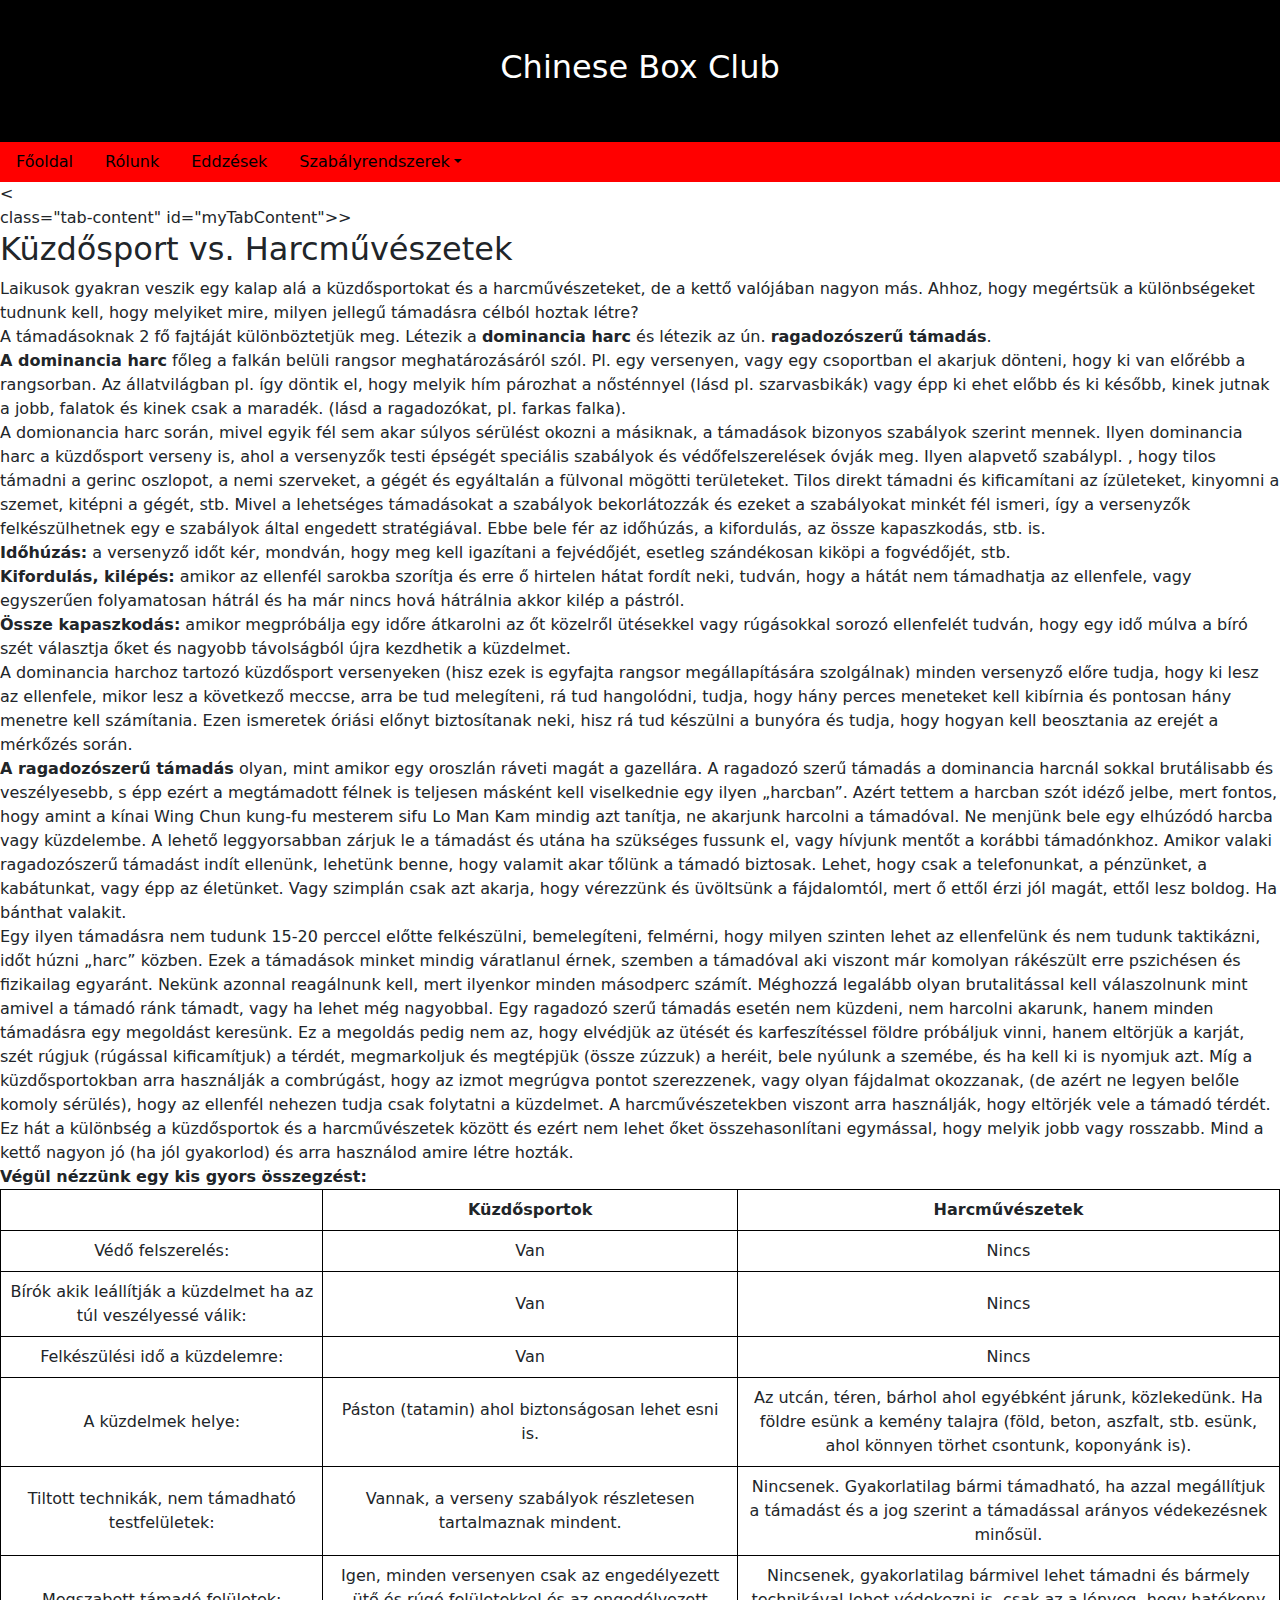
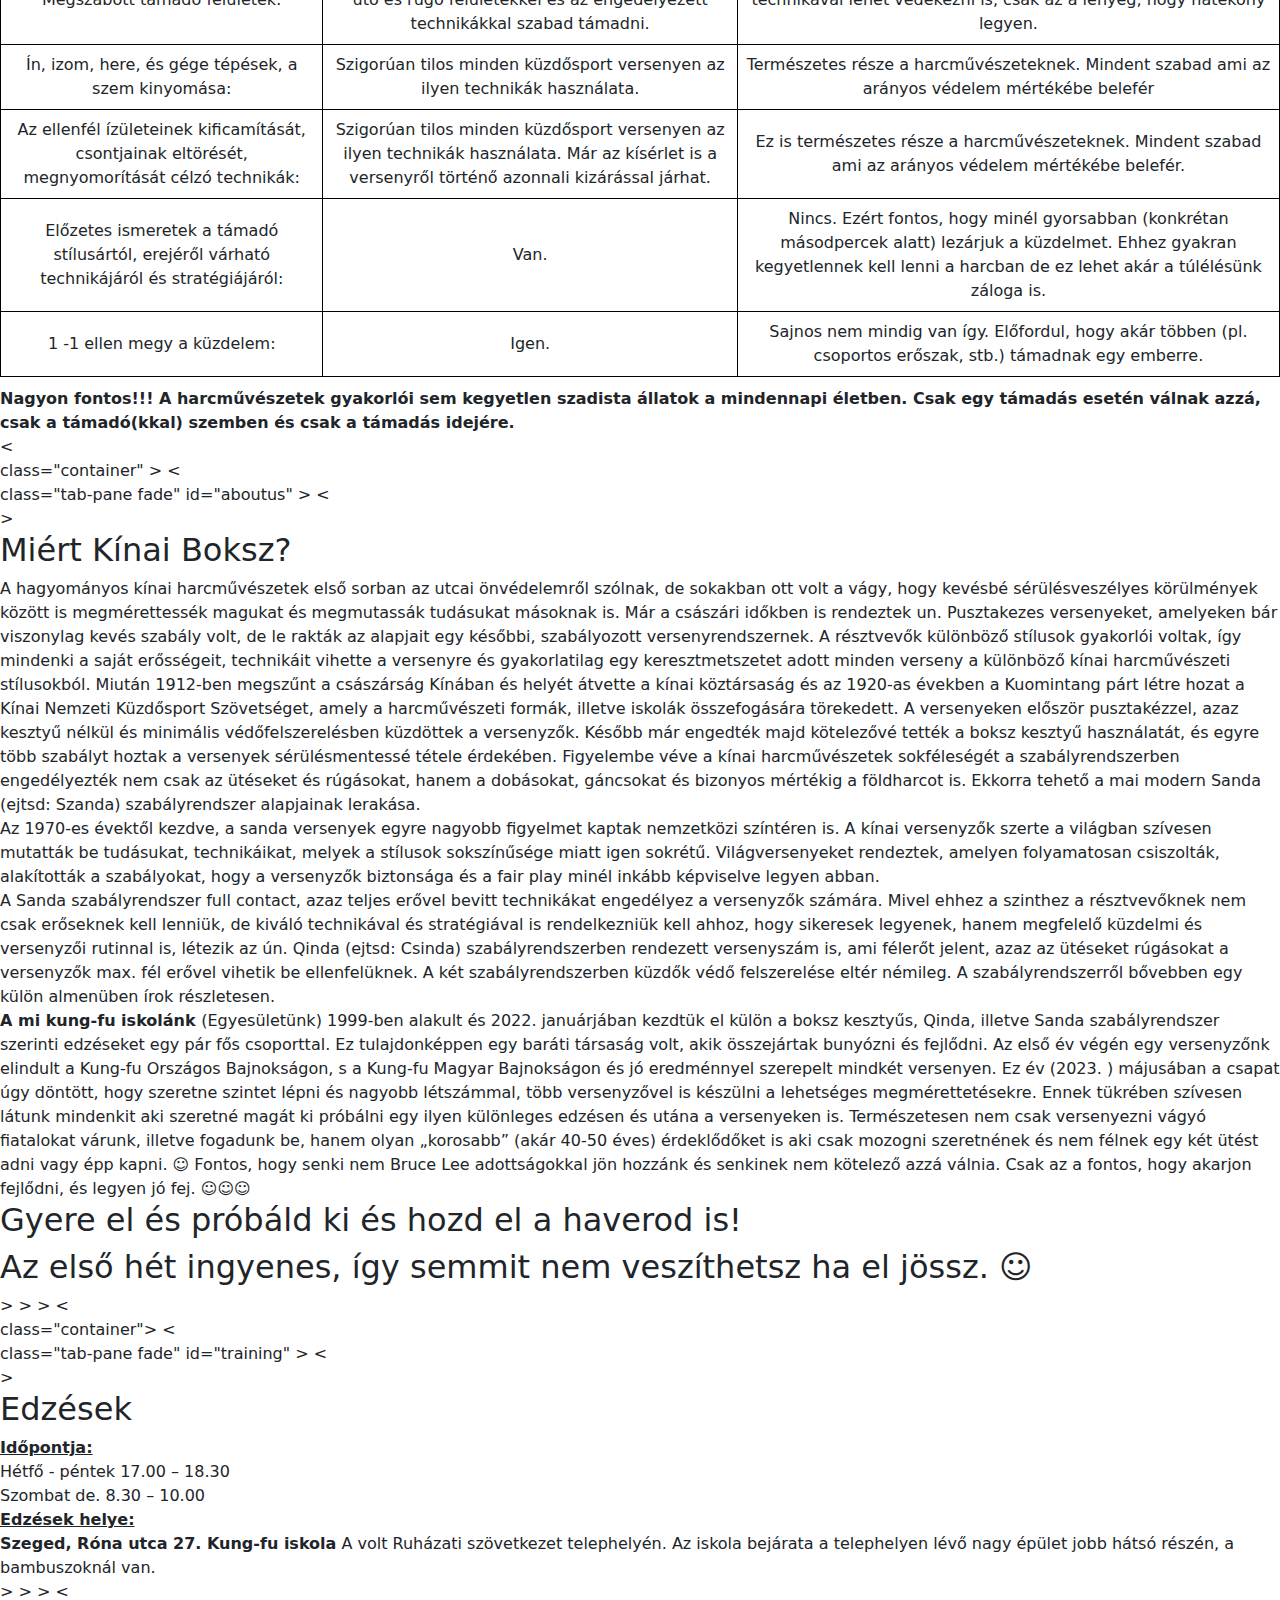
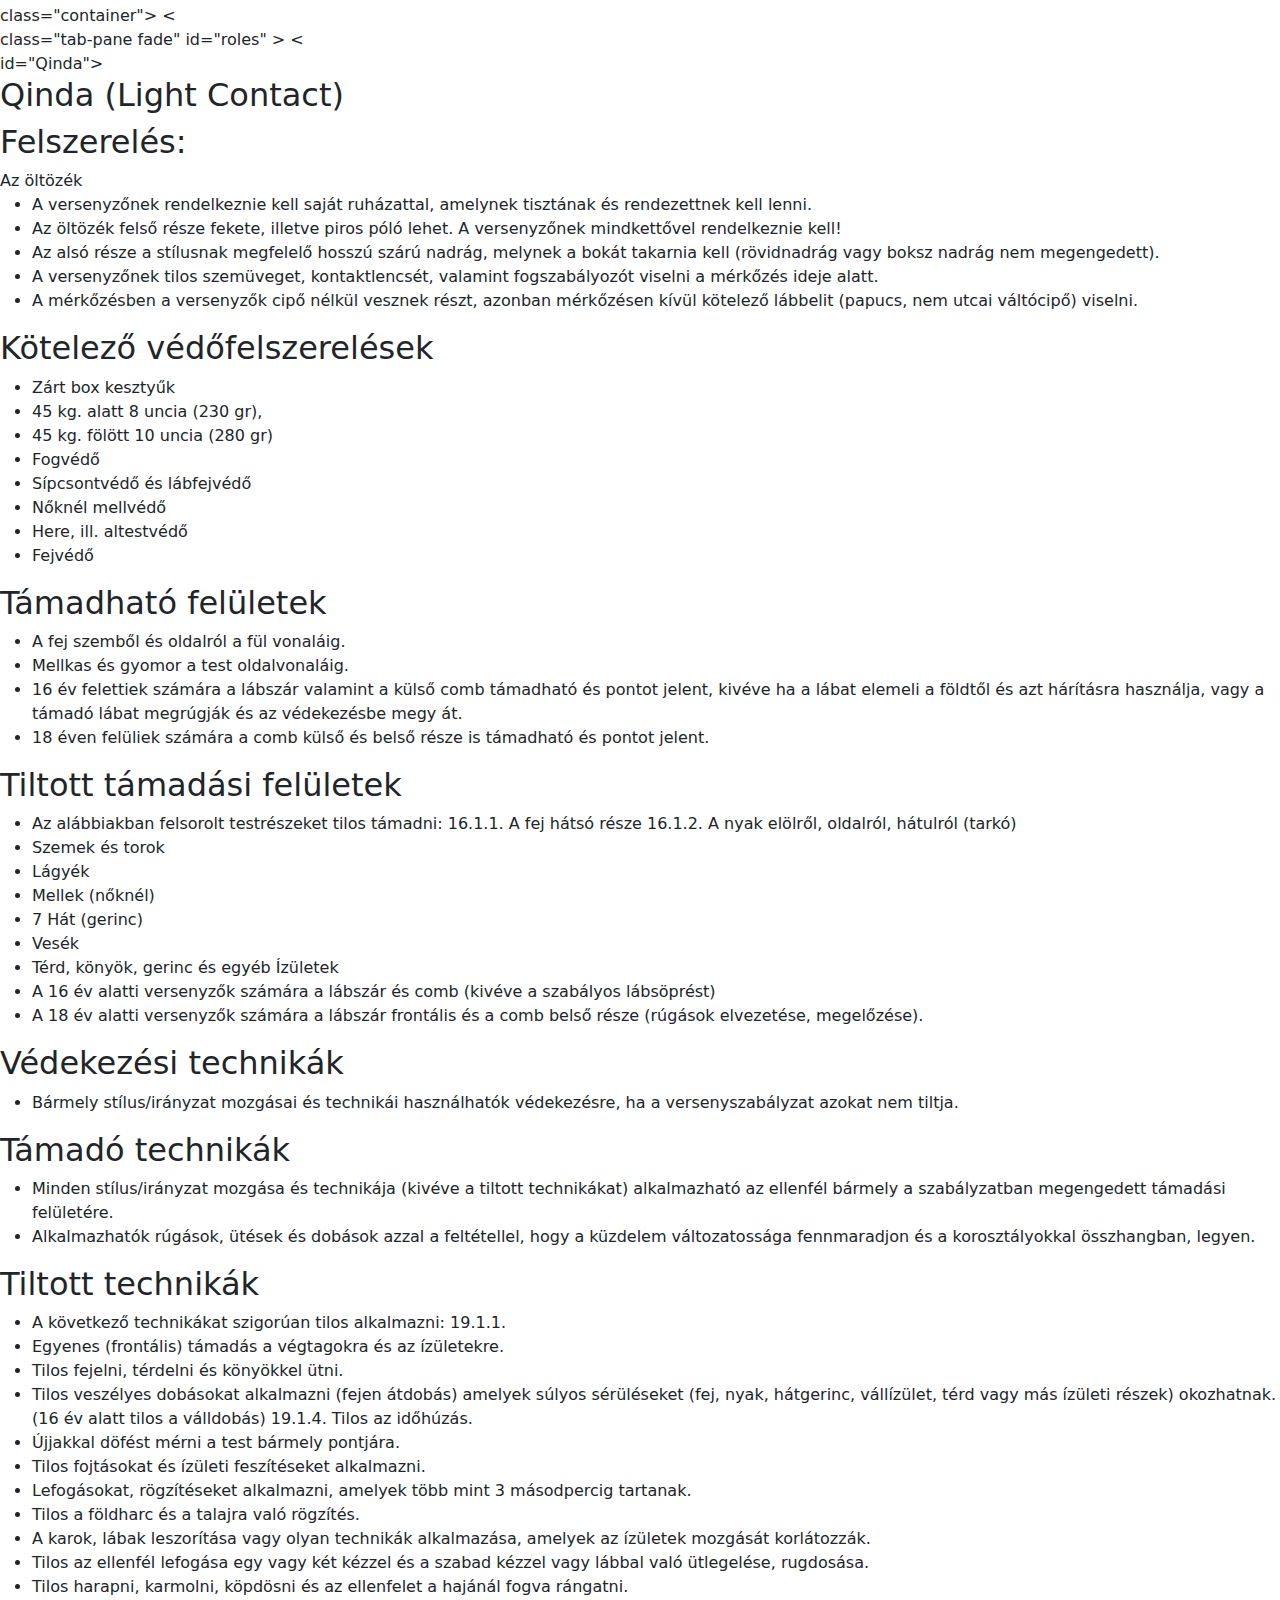
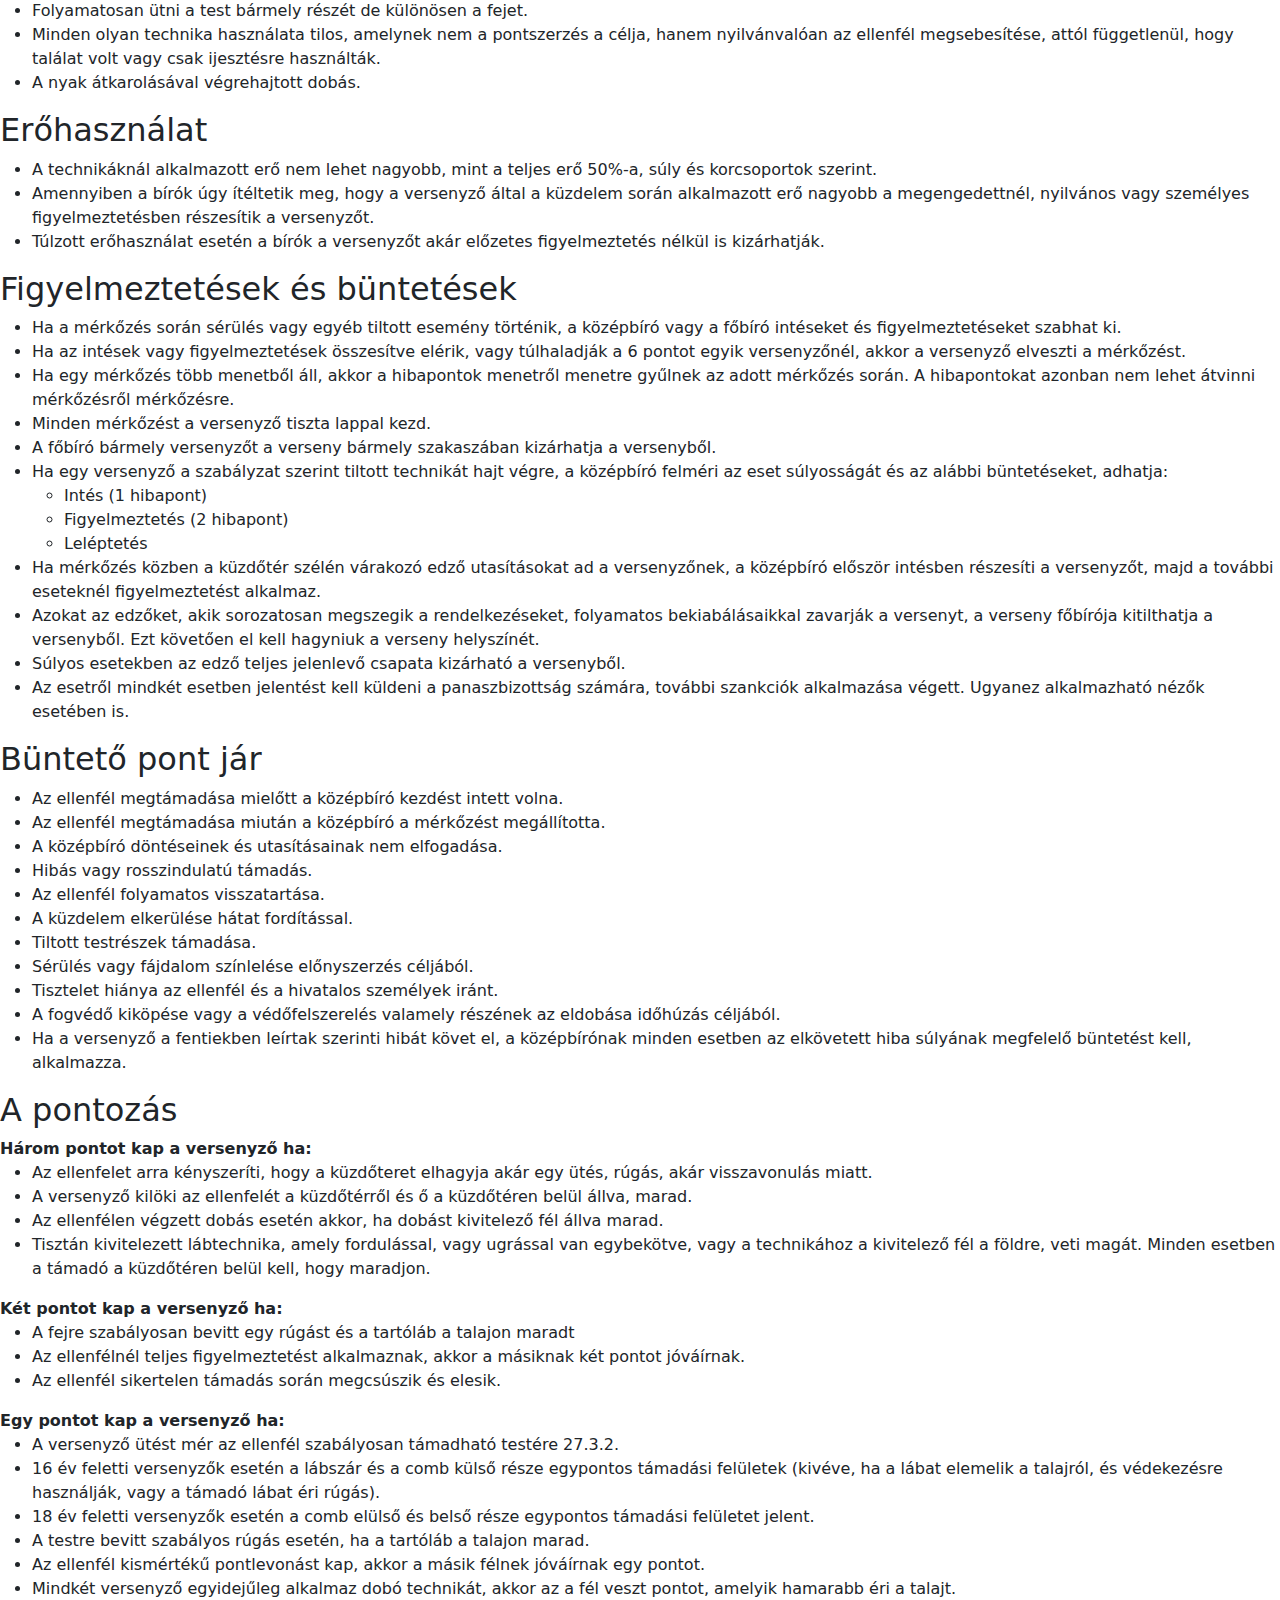
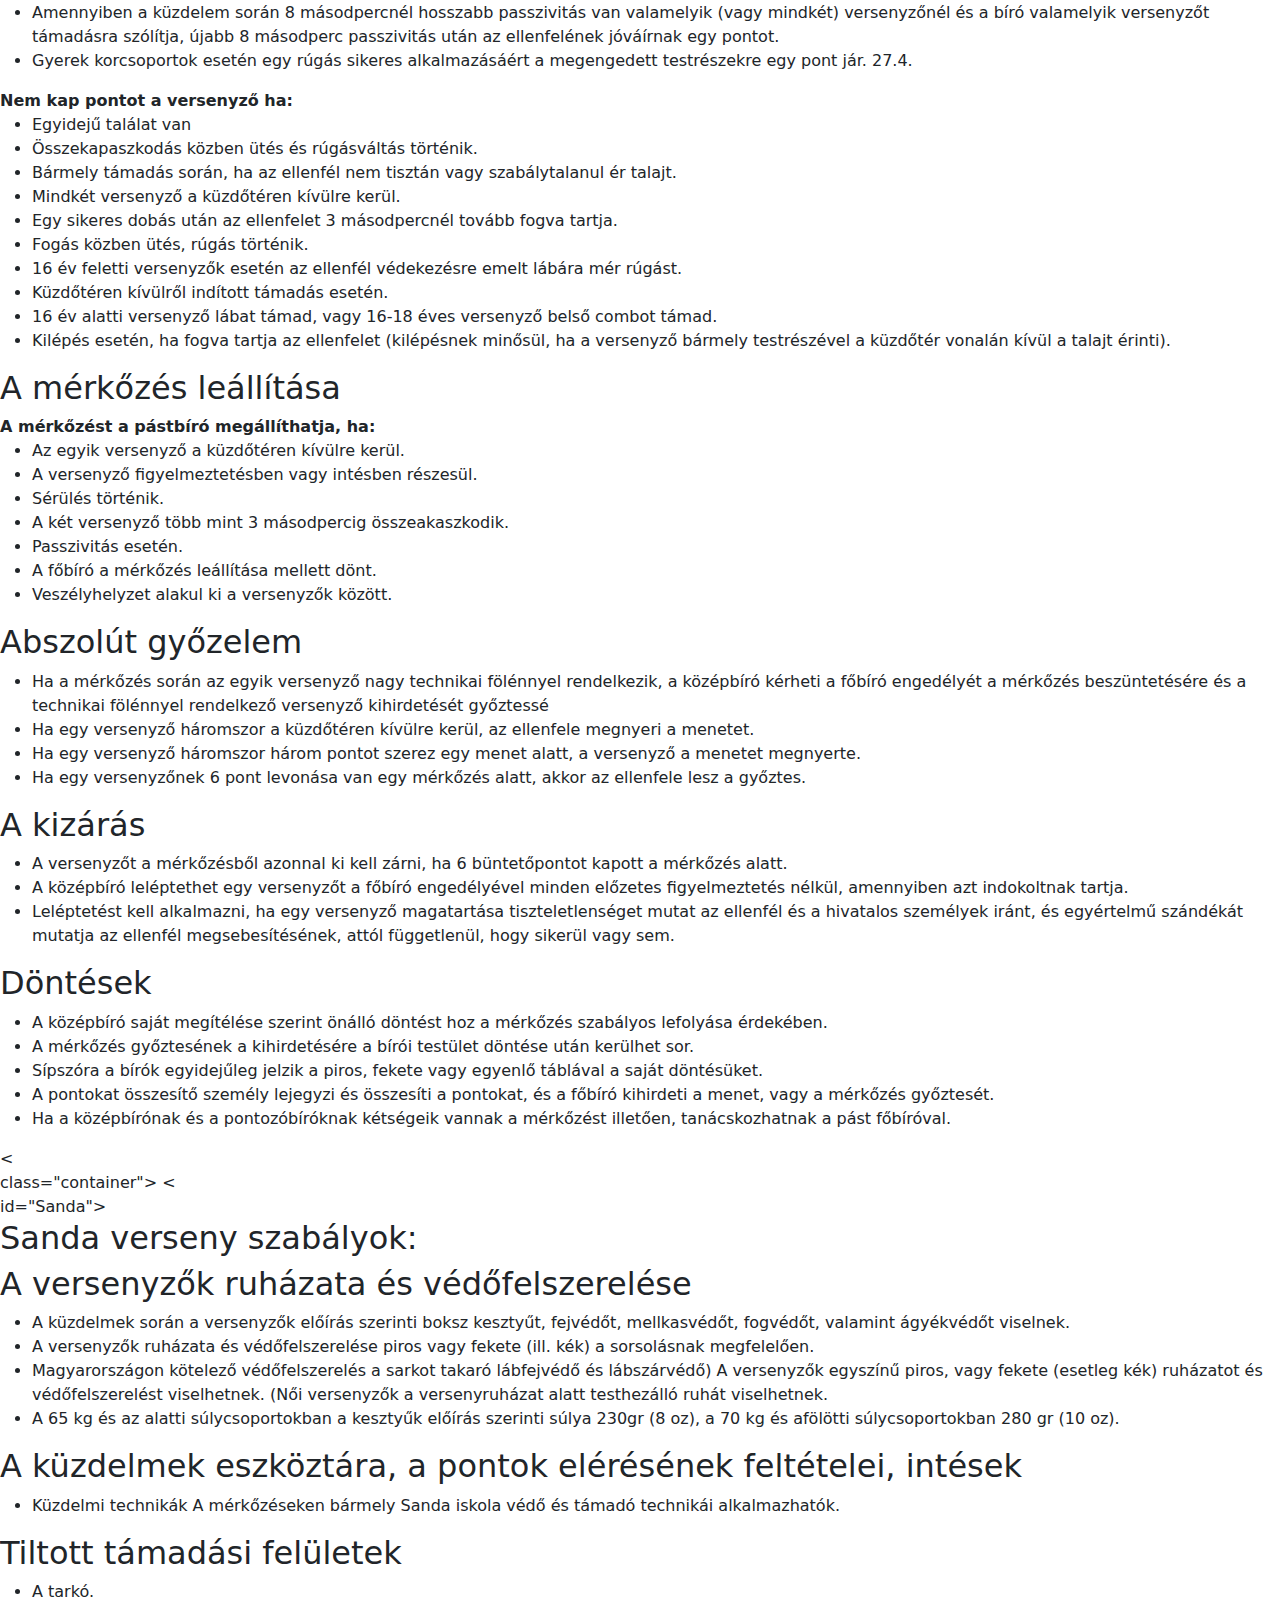
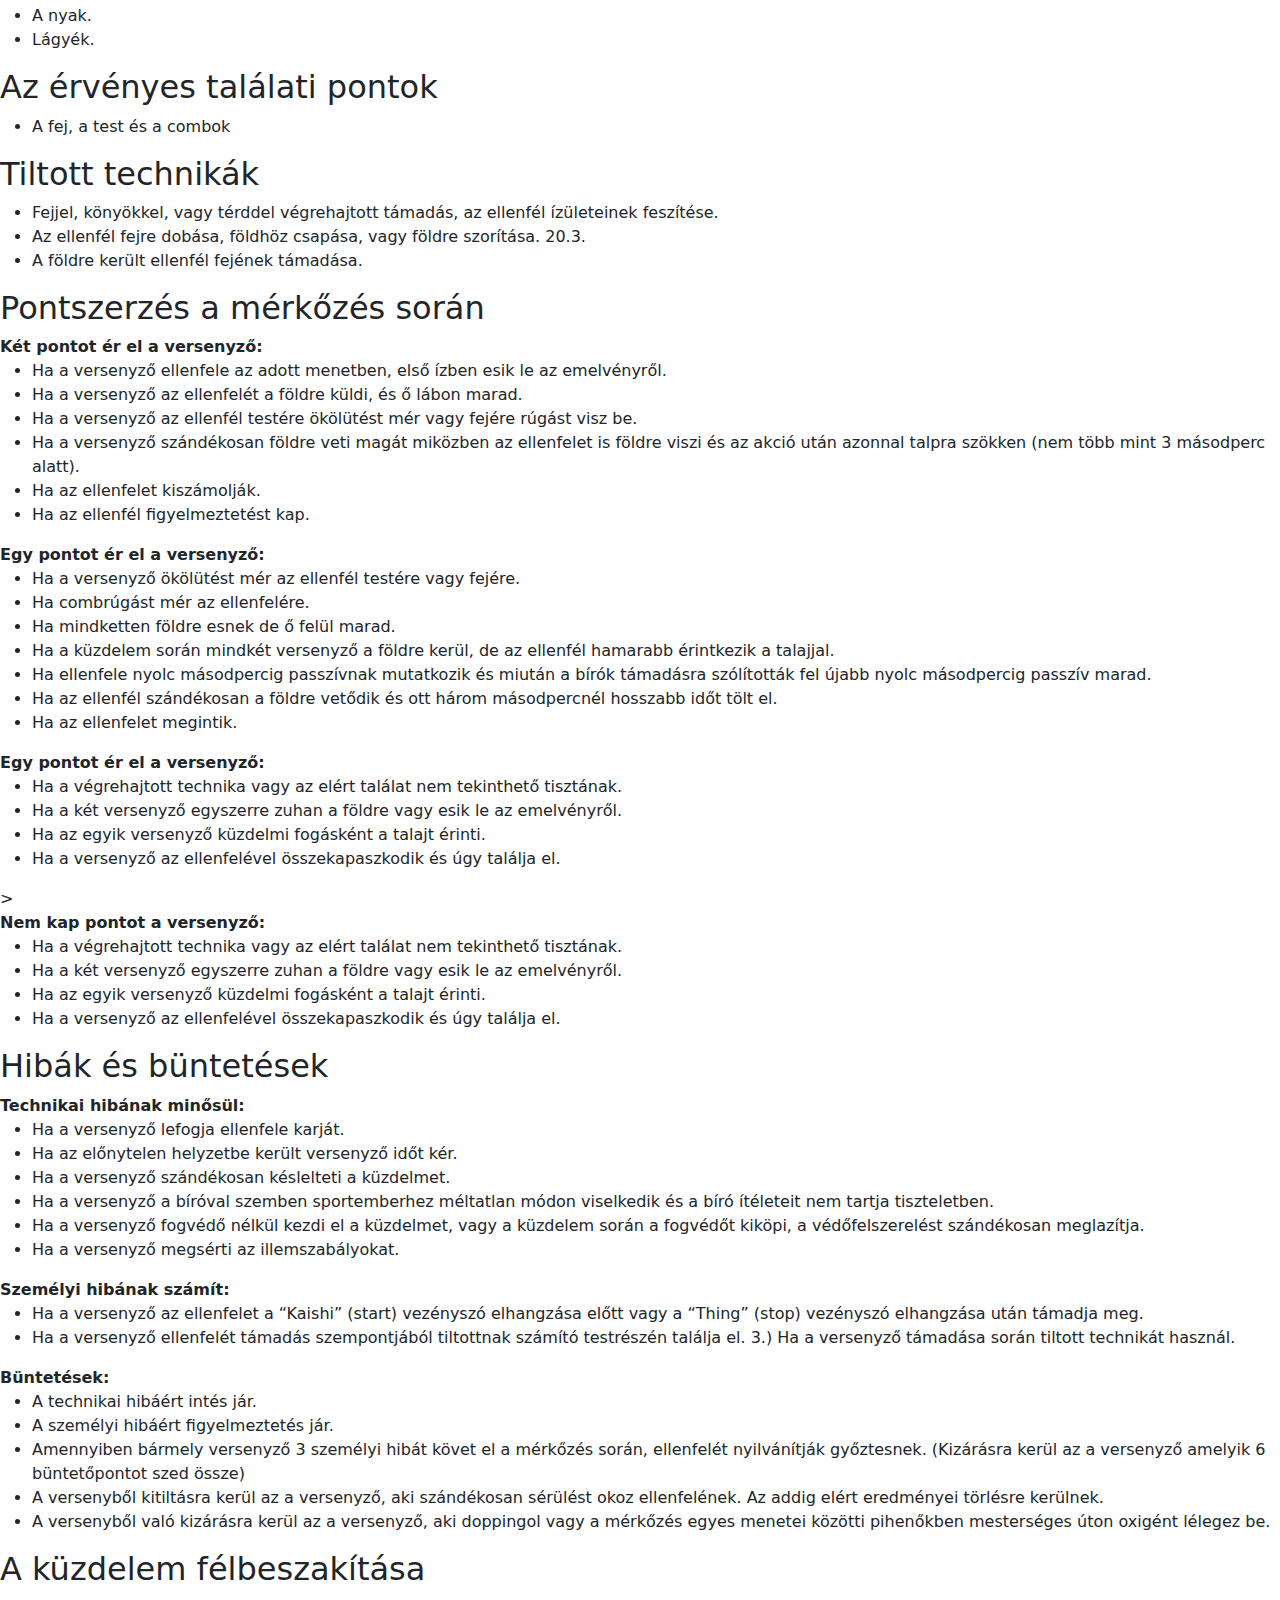
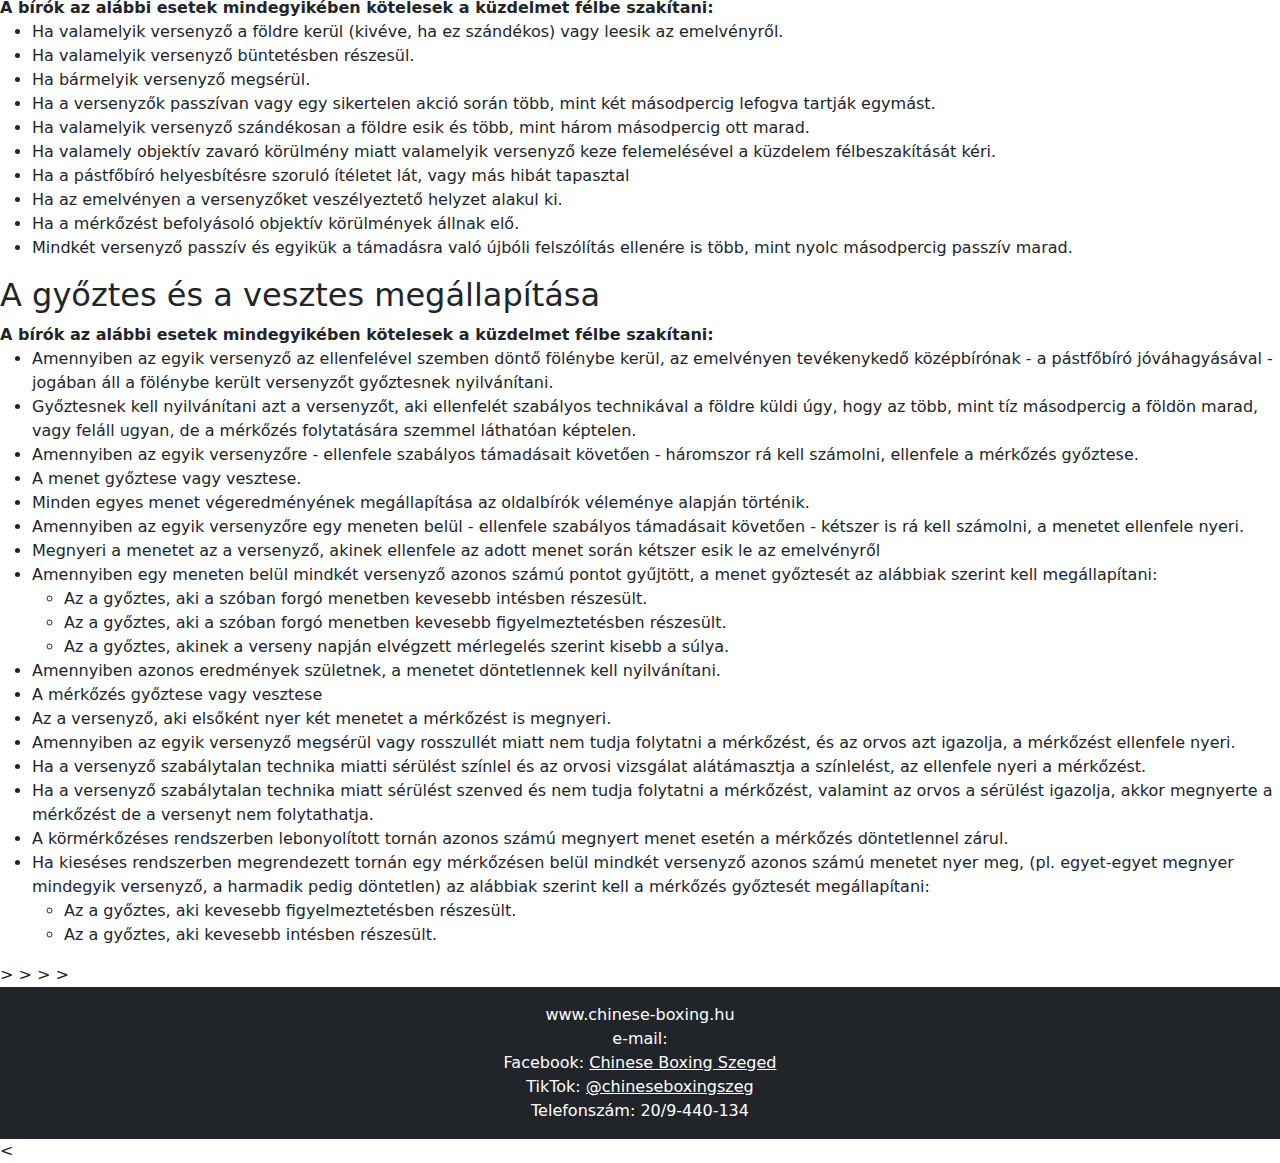
<file: index.html>
<!DOCTYPE html>
<html lang="en">
<head>
    <meta charset="UTF-8">
    <meta name="viewport" content="width=device-width, initial-scale=1.0">
    <title>Chinese Box Club</title>

    <link rel="stylesheet" href="css.css"> 
    <link rel="stylesheet" href="bootstrap-5.1.3-dist/css/bootstrap.min.css">
   
    <style>
        .custom-navbar {
            background-color: red; /* Piros hátteret állítunk be */
        }
       
        table {
            border-collapse: collapse; /* A cellák közötti szegélyek összeolvadnak */
            width: 100%; /* Táblázat szélessége (opcionális) */
            margin-bottom: 10px;
        }

        table, th, td {
            border: 1px solid black; /* 1 pixel vastag szegély minden elemen */
        }

        th, td {
            padding: 8px; /* Belső térköz a cellákban (opcionális) */
            text-align: center; /* Szöveg középre igazítása (opcionális) */
        }
        a{
    color: white;
    
}
.nav-link{
    color: black;
    
    
}
.nav{
    background-color: red;
}
    </style>
</head>
<body>

  
    <header  class=" text-white text-center py-5 background-color: black">
        <h2>Chinese Box Club</h2>
    </header>
    
    
    <ul class="nav nav-tab" id="myTab">
        <li class="active">
          <a class="nav-link" data-toggle="tab"  href="#home">Főoldal</a>
        </li>
        <li class="nav-item">
          <a class="nav-link" data-toggle="tab"  href="#aboutus">Rólunk</a>
        </li>
        <li class="nav-item">
          <a class="nav-link" data-toggle="tab"  href="#training">Eddzések</a>
        </li>
        <li class="nav-item dropdown">
          <a class="nav-link dropdown-toggle"  data-toggle="dropdown"  href="#roles">Szabályrendszerek<span class="caret"></span></a>
          <ul class="dropdown-menu">
            <li><a href="#Quinda"></a>Quinda</li>
            <li><a href="#Sanda"></a>Sanda</li>
          </ul>
        </li>
      </ul>
<<div> class="tab-content" id="myTabContent"></<div>>

    <h2>Küzdősport vs. Harcművészetek</h2>

    
 
          
    <div>Laikusok gyakran veszik egy kalap alá a küzdősportokat és a harcművészeteket, de a kettő valójában nagyon más. Ahhoz, hogy megértsük  a különbségeket tudnunk kell, hogy melyiket mire, milyen jellegű támadásra célból  hoztak létre?</div>
    
    <div>A támadásoknak 2 fő fajtáját különböztetjük meg. Létezik a <b>dominancia harc</b> és létezik az ún. <b>ragadozószerű támadás</b>. </div>
    
    <div><b>A dominancia harc</b> főleg a falkán belüli rangsor meghatározásáról szól. Pl. egy versenyen, vagy egy csoportban el akarjuk dönteni, hogy ki van előrébb a rangsorban. Az állatvilágban pl. így döntik el, hogy melyik hím pározhat a nősténnyel (lásd pl. szarvasbikák) vagy épp ki ehet előbb és ki később, kinek jutnak a jobb, falatok és kinek csak a maradék. (lásd a ragadozókat, pl. farkas falka). </div>
    <div>A domionancia harc során, mivel egyik fél sem akar súlyos sérülést okozni a másiknak, a támadások bizonyos szabályok szerint mennek. Ilyen dominancia harc a küzdősport verseny is, ahol   a versenyzők testi épségét speciális szabályok és védőfelszerelések óvják meg. Ilyen alapvető szabálypl. , hogy tilos támadni a gerinc oszlopot, a nemi szerveket, a gégét és egyáltalán a fülvonal mögötti területeket. Tilos direkt támadni és kificamítani az ízületeket, kinyomni a szemet, kitépni a gégét, stb. Mivel a lehetséges támadásokat a szabályok bekorlátozzák és ezeket a szabályokat minkét fél ismeri, így a versenyzők  felkészülhetnek egy e szabályok által engedett stratégiával. Ebbe bele fér az időhúzás, a kifordulás, az össze kapaszkodás, stb. is. </div>
    
    <div><b>Időhúzás:</b> a versenyző időt kér, mondván, hogy meg kell igazítani a fejvédőjét, esetleg szándékosan kiköpi a fogvédőjét, stb.</div>
    
    <div><b>Kifordulás, kilépés:</b> amikor az ellenfél sarokba szorítja és erre ő hirtelen hátat fordít neki, tudván, hogy a hátát nem támadhatja az ellenfele, vagy egyszerűen folyamatosan hátrál és ha már nincs hová hátrálnia akkor kilép a pástról. </div>
    
    <div><b>Össze kapaszkodás:</b> amikor megpróbálja egy időre átkarolni az őt közelről ütésekkel vagy rúgásokkal sorozó ellenfelét tudván, hogy egy idő múlva a bíró szét választja őket és nagyobb távolságból újra kezdhetik  a küzdelmet.</div>
    
    <div>A dominancia harchoz tartozó küzdősport versenyeken (hisz ezek is egyfajta rangsor megállapítására szolgálnak) minden versenyző előre tudja, hogy ki lesz az ellenfele, mikor lesz a következő meccse, arra be tud melegíteni, rá tud hangolódni, tudja, hogy hány perces meneteket kell kibírnia és pontosan hány menetre kell számítania. Ezen ismeretek óriási előnyt biztosítanak neki, hisz rá tud készülni a bunyóra és tudja, hogy hogyan kell beosztania az erejét a mérkőzés során. </div>
    
    <div><b>A ragadozószerű támadás</b> olyan, mint amikor egy oroszlán ráveti magát a gazellára. A ragadozó szerű támadás a dominancia harcnál sokkal brutálisabb és veszélyesebb, s épp ezért a megtámadott félnek is teljesen másként kell viselkednie egy ilyen „harcban”. Azért tettem a harcban szót idéző jelbe, mert fontos, hogy amint a kínai Wing Chun kung-fu mesterem  sifu Lo Man Kam  mindig azt tanítja, ne akarjunk harcolni a támadóval. Ne menjünk bele egy elhúzódó harcba vagy küzdelembe. A lehető leggyorsabban zárjuk le a támadást és utána ha szükséges fussunk el, vagy hívjunk mentőt a korábbi támadónkhoz. Amikor valaki ragadozószerű támadást indít ellenünk, lehetünk benne, hogy valamit akar tőlünk a támadó biztosak. Lehet, hogy csak a telefonunkat, a pénzünket, a kabátunkat, vagy épp az életünket.  Vagy szimplán csak azt akarja, hogy vérezzünk és üvöltsünk a fájdalomtól, mert ő ettől érzi jól magát, ettől lesz boldog. Ha bánthat valakit. </div>
    <div>Egy ilyen támadásra nem tudunk 15-20 perccel előtte felkészülni, bemelegíteni, felmérni, hogy milyen szinten lehet az ellenfelünk és nem  tudunk taktikázni, időt húzni „harc” közben. Ezek a támadások minket mindig váratlanul érnek, szemben a támadóval aki viszont már komolyan rákészült erre pszichésen és fizikailag egyaránt. Nekünk azonnal reagálnunk kell, mert ilyenkor minden másodperc számít. Méghozzá legalább olyan brutalitással kell válaszolnunk mint amivel a támadó ránk támadt, vagy ha lehet még nagyobbal. Egy ragadozó szerű támadás esetén nem küzdeni, nem harcolni akarunk, hanem minden támadásra egy megoldást keresünk. Ez a megoldás pedig nem az, hogy elvédjük az ütését és karfeszítéssel földre próbáljuk vinni, hanem eltörjük a karját, szét rúgjuk  (rúgással kificamítjuk) a térdét, megmarkoljuk és megtépjük (össze zúzzuk) a heréit, bele nyúlunk a szemébe, és ha kell ki is nyomjuk azt. Míg a küzdősportokban arra használják a combrúgást, hogy az izmot megrúgva pontot szerezzenek, vagy olyan fájdalmat okozzanak, (de azért ne legyen belőle komoly sérülés), hogy az ellenfél nehezen tudja csak folytatni a küzdelmet. A harcművészetekben viszont arra használják, hogy eltörjék vele a támadó térdét. </div>
    
    <div>Ez hát a különbség a küzdősportok és a harcművészetek között és ezért nem lehet őket összehasonlítani egymással, hogy melyik jobb vagy rosszabb. Mind a kettő nagyon jó (ha jól gyakorlod) és arra használod amire létre hozták. </div>
    <div><b>Végül nézzünk egy kis gyors összegzést:</b> </div>
 
    <table>
        <tr>
            <th></th>
            <th>Küzdősportok</th>
            <th>Harcművészetek</th>
        </tr>
        <tr>
            <td>Védő felszerelés: </td>
            <td>Van</td>
            <td>Nincs</td>
        </tr>
        <tr>
            <td>Bírók akik leállítják a küzdelmet ha az túl veszélyessé válik:  </td>
            <td>Van</td>
            <td>Nincs</td>
        </tr>
        <tr>
            <td>Felkészülési idő a küzdelemre: </td>
            <td>Van</td>
            <td>Nincs</td>
        </tr>
        <tr>
            <td>A küzdelmek helye:</td>
            <td>Páston (tatamin) ahol biztonságosan lehet esni is. </td>
            <td>Az utcán, téren, bárhol ahol egyébként járunk, közlekedünk. Ha földre esünk a kemény talajra (föld, beton, aszfalt, stb. esünk, ahol könnyen törhet csontunk, koponyánk is). </td>
        </tr>
        <tr>
            <td>Tiltott technikák, nem  támadható testfelületek:</td>
            <td>Vannak, a verseny szabályok részletesen tartalmaznak mindent.</td>
            <td>Nincsenek. Gyakorlatilag bármi támadható, ha azzal megállítjuk a támadást és a jog szerint a támadással  arányos védekezésnek minősül. </td>
        </tr>
        <tr>
            <td>Megszabott támadó felületek:</td>
            <td>Igen, minden versenyen csak az engedélyezett ütő és rúgó felületekkel és az engedélyezett technikákkal szabad támadni.</td>
            <td>Nincsenek, gyakorlatilag bármivel lehet támadni és bármely technikával lehet védekezni is, csak az a lényeg, hogy hatékony legyen. </td>
        </tr>
        <tr>
            <td>Ín, izom, here, és gége tépések, a szem kinyomása:</td>
            <td>Szigorúan tilos minden küzdősport versenyen az ilyen technikák használata.  </td>
            <td>Természetes része a harcművészeteknek. Mindent szabad ami az arányos védelem mértékébe belefér</td>
        </tr>
        <tr>
            <td>Az ellenfél ízületeinek kificamítását, csontjainak eltörését, megnyomorítását célzó technikák:</td>
            <td>Szigorúan tilos minden küzdősport versenyen az ilyen technikák használata.  Már az kísérlet is a versenyről történő azonnali kizárással járhat. </td>
            <td>Ez is természetes része a harcművészeteknek. Mindent szabad ami az arányos védelem mértékébe belefér.  </td>
        </tr>
        <tr>
            <td>Előzetes ismeretek a támadó stílusártól, erejéről várható technikájáról és stratégiájáról:</td>
            <td>Van.</td>
            <td>Nincs. Ezért fontos, hogy minél gyorsabban (konkrétan másodpercek alatt) lezárjuk a küzdelmet. Ehhez gyakran kegyetlennek kell lenni a harcban de ez lehet akár a túlélésünk záloga is. </td>
        </tr>
       
        <tr>
            <td>1 -1 ellen megy a küzdelem:</td>
            <td>Igen.</td>
            <td>Sajnos nem mindig van így. 
                Előfordul, hogy akár többen (pl. csoportos erőszak, stb.) támadnak egy emberre. </td>
        </tr>
    </table>
    <div><b>Nagyon fontos!!!
     A harcművészetek gyakorlói sem kegyetlen szadista állatok a mindennapi életben. Csak egy támadás esetén válnak azzá, csak a támadó(kkal) szemben és csak a támadás idejére. </b></div>

<<div> class="container" >
<<div> class="tab-pane fade" id="aboutus" >
    <<div>>
    <h2>Miért Kínai Boksz? 
    </h2>
    <div>A hagyományos kínai harcművészetek első sorban az utcai önvédelemről szólnak, de sokakban ott volt  a vágy, hogy kevésbé sérülésveszélyes körülmények között is megmérettessék magukat és megmutassák tudásukat másoknak is. Már a császári időkben is rendeztek un. Pusztakezes versenyeket, amelyeken bár viszonylag kevés szabály volt, de le rakták az alapjait egy későbbi, szabályozott versenyrendszernek. A résztvevők különböző stílusok gyakorlói voltak, így mindenki a saját erősségeit, technikáit vihette a versenyre és gyakorlatilag egy keresztmetszetet adott minden verseny a különböző kínai harcművészeti stílusokból. 
        Miután 1912-ben megszűnt a császárság Kínában és helyét átvette a kínai köztársaság és az 1920-as években a Kuomintang párt létre hozat  a Kínai Nemzeti Küzdősport Szövetséget, amely a harcművészeti formák, illetve iskolák összefogására törekedett. A versenyeken először pusztakézzel, azaz kesztyű nélkül és minimális védőfelszerelésben küzdöttek a versenyzők. Később  már engedték majd kötelezővé tették a boksz kesztyű használatát, és egyre több szabályt hoztak a versenyek sérülésmentessé tétele érdekében. Figyelembe véve a kínai harcművészetek sokféleségét a szabályrendszerben engedélyezték nem csak az ütéseket és rúgásokat, hanem  a dobásokat, gáncsokat és bizonyos mértékig a földharcot is. Ekkorra tehető a mai modern Sanda (ejtsd: Szanda) szabályrendszer alapjainak lerakása. 
        </div>
    <div>Az 1970-es évektől kezdve, a sanda versenyek egyre nagyobb figyelmet kaptak nemzetközi színtéren is. A kínai versenyzők szerte a világban szívesen mutatták be tudásukat, technikáikat, melyek a stílusok sokszínűsége miatt igen sokrétű. Világversenyeket rendeztek, amelyen folyamatosan csiszolták, alakították a szabályokat, hogy a versenyzők biztonsága és a fair play minél inkább képviselve legyen abban. 
    </div>
    <div>A Sanda szabályrendszer full contact, azaz teljes erővel bevitt technikákat engedélyez a versenyzők számára. Mivel ehhez a szinthez  a résztvevőknek nem csak erőseknek kell lenniük, de kiváló technikával és stratégiával is rendelkezniük kell ahhoz, hogy sikeresek legyenek, hanem megfelelő küzdelmi és versenyzői rutinnal is, létezik  az ún. Qinda (ejtsd: Csinda) szabályrendszerben rendezett versenyszám is, ami félerőt jelent, azaz az ütéseket rúgásokat a versenyzők max. fél erővel vihetik be ellenfelüknek. A két szabályrendszerben küzdők védő felszerelése eltér némileg. A szabályrendszerről bővebben egy külön almenüben írok részletesen. 
    </div>
    <div><b>A mi kung-fu iskolánk </b>(Egyesületünk) 1999-ben alakult és 2022. januárjában kezdtük el külön a boksz kesztyűs, Qinda, illetve  Sanda szabályrendszer szerinti  edzéseket egy pár fős csoporttal. Ez tulajdonképpen egy baráti társaság volt, akik összejártak bunyózni és fejlődni. Az első év végén egy versenyzőnk  elindult a Kung-fu Országos Bajnokságon, s a Kung-fu Magyar Bajnokságon és jó eredménnyel szerepelt mindkét versenyen. 
        Ez év (2023. ) májusában a csapat úgy döntött, hogy szeretne szintet lépni és nagyobb létszámmal, több versenyzővel is  készülni a lehetséges megmérettetésekre. Ennek tükrében szívesen látunk mindenkit aki szeretné  magát ki próbálni egy ilyen különleges edzésen és utána a versenyeken is. Természetesen nem csak versenyezni vágyó fiatalokat várunk, illetve fogadunk be, hanem olyan  „korosabb” (akár 40-50 éves) érdeklődőket is aki csak mozogni szeretnének és nem félnek egy két ütést adni vagy épp kapni. ☺ Fontos, hogy senki nem Bruce Lee adottságokkal jön hozzánk és senkinek nem kötelező azzá válnia. Csak az a fontos, hogy akarjon fejlődni, és legyen jó fej. ☺☺☺ 
        </div>
        <h2>Gyere el és próbáld ki és hozd el a haverod is! 
        </h2>
        <h2>Az első hét ingyenes, így semmit nem veszíthetsz ha el jössz. ☺
        </h2>
    </<div>>
</<div>>
</<div>>
<<div> class="container">
<<div> class="tab-pane fade" id="training"  >
    <<div>>
    <h2>Edzések</h2>
    <div><b><ins>Időpontja:</ins></b>
    </div>
    <div>Hétfő - péntek 17.00 – 18.30</div>
        <div>Szombat de. 8.30 – 10.00</div>
        <div><b><ins>Edzések helye:
        </ins></b>
        <div><b>Szeged, Róna utca 27. Kung-fu iskola</b>
            A volt Ruházati szövetkezet telephelyén.
            Az iskola bejárata a telephelyen lévő nagy épület 
            jobb hátsó részén, a bambuszoknál van. 
            </div>
            <!--Ide kerüljön egy térkép, alá pedig egy rajz, a telephelyről 
            ahogy az utcáról végig be kell jönni az edzőterembe. ☺-->
            
        
</<div>>
</<div>>
</<div>>
<<div> class="container">
    <<div> class="tab-pane fade" id="roles"  >
        <<div> id="Qinda">
        <h2>Qinda (Light Contact)
        </h2>
        <h2>Felszerelés:</h2>
        <div>Az öltözék</div>
<ul>
    <li>A versenyzőnek rendelkeznie kell saját ruházattal, amelynek tisztának és rendezettnek kell lenni. 
    </li>
    <li>Az öltözék felső része fekete, illetve piros póló lehet. A versenyzőnek mindkettővel rendelkeznie kell! 
    </li>
    <li>Az alsó része a stílusnak megfelelő hosszú szárú nadrág, melynek a bokát takarnia kell (rövidnadrág vagy boksz nadrág nem megengedett).
    </li>
    <li>A versenyzőnek tilos szemüveget, kontaktlencsét, valamint fogszabályozót viselni a mérkőzés ideje alatt. 
    </li>
    <li>A mérkőzésben a versenyzők cipő nélkül vesznek részt, azonban mérkőzésen kívül kötelező lábbelit (papucs, nem utcai váltócipő) viselni. 
    </li>
</ul>    
        <h2>Kötelező védőfelszerelések</h2>
        <ul>
            <li>Zárt box kesztyűk
            </li>
            <li>45 kg. alatt 8 uncia (230 gr),
            </li>
            <li>45 kg. fölött 10 uncia (280 gr)
            </li>
            <li>Fogvédő 
            </li>
            <li>Sípcsontvédő és lábfejvédő 
            </li>
            <li>Nőknél mellvédő 
            </li>
            <li>Here, ill. altestvédő 
            </li>
            <li>Fejvédő 
            </li>
        </ul>
    <!--Ide majd be teszünk egy képet valakiről teljes felszerelésben.-->
    <h2>Támadható felületek 
    </h2>
    <ul>
        <li>A fej szemből és oldalról a fül vonaláig. </li>
        <li>Mellkas és gyomor a test oldalvonaláig. </li>
        <li>16 év felettiek számára a lábszár valamint a külső comb támadható és pontot jelent, kivéve ha a lábat elemeli a földtől és azt hárításra használja, vagy a támadó lábat megrúgják és az védekezésbe megy át. 
        </li>
        <li>18 éven felüliek számára a comb külső és belső része is támadható és pontot jelent. </li>
    </ul> 
    <h2>Tiltott támadási felületek
    </h2>
    <ul>
        <li>Az alábbiakban felsorolt testrészeket tilos támadni: 16.1.1. A fej hátsó része 16.1.2. A nyak elölről, oldalról, hátulról (tarkó) 
        </li>
        <li>Szemek és torok </li>
        <li>Lágyék 
        </li>
        <li>Mellek (nőknél)
        </li>
        <li>7 Hát (gerinc) 
        </li>
        <li>Vesék 
        </li>
        <li>Térd, könyök, gerinc és egyéb Ízületek 
        </li>
        <li>A 16 év alatti versenyzők számára a lábszár és comb (kivéve a szabályos lábsöprést) 
        </li>
        <li>A 18 év alatti versenyzők számára a lábszár frontális és a comb belső része (rúgások elvezetése, megelőzése). </li>
    </ul>
    <h2>Védekezési technikák 
    </h2>
    <ul>
        <li>Bármely stílus/irányzat mozgásai és technikái használhatók védekezésre, ha a versenyszabályzat azokat nem tiltja. 
        </li>
    </ul>
    <h2>Támadó technikák </h2>
    <ul>
        <li>Minden stílus/irányzat mozgása és technikája (kivéve a tiltott technikákat) alkalmazható az ellenfél bármely a szabályzatban megengedett támadási felületére. 
        </li>
        <li>Alkalmazhatók rúgások, ütések és dobások azzal a feltétellel, hogy a küzdelem változatossága fennmaradjon és a korosztályokkal összhangban, legyen. 
        </li>
    </ul>
    <h2>Tiltott technikák </h2>
    <ul>
        <li>A következő technikákat szigorúan tilos alkalmazni: 19.1.1.
        </li>
        <li>Egyenes (frontális) támadás a végtagokra  és az ízületekre. </li>
        <li>Tilos fejelni, térdelni és könyökkel ütni. </li>
        <li>Tilos veszélyes dobásokat alkalmazni (fejen átdobás) amelyek súlyos sérüléseket (fej, nyak, hátgerinc, vállízület, térd vagy más ízületi részek) okozhatnak. (16 év alatt tilos a válldobás) 19.1.4. Tilos az időhúzás. </li>
        <li>Újjakkal döfést mérni a test bármely pontjára. </li>
        <li>Tilos fojtásokat és ízületi feszítéseket alkalmazni. 
        </li>
        <li>Lefogásokat, rögzítéseket alkalmazni, amelyek több mint 3 másodpercig tartanak. 
        </li>
        <li>Tilos a földharc és a talajra való rögzítés. </li>
        <li>A karok, lábak leszorítása vagy olyan technikák alkalmazása, amelyek az ízületek mozgását korlátozzák. </li>
        <li>Tilos az ellenfél lefogása egy vagy két kézzel és a szabad kézzel vagy lábbal való ütlegelése, rugdosása. 
        </li>
        <li>Tilos harapni, karmolni, köpdösni és az ellenfelet a hajánál fogva rángatni. 
        </li>
        <li>Folyamatosan ütni a test bármely részét de különösen a fejet. 
        </li>
        <li>Minden olyan technika használata tilos, amelynek nem a pontszerzés a célja, hanem nyilvánvalóan az ellenfél megsebesítése, attól függetlenül, hogy találat volt vagy csak ijesztésre használták. </li>
        <li>A nyak átkarolásával végrehajtott dobás. </li>
    </ul>
   <h2>Erőhasználat 
</h2>
<ul>
    <li>A technikáknál alkalmazott erő nem lehet nagyobb, mint a teljes erő 50%-a, súly és korcsoportok szerint. 
    </li>
    <li>Amennyiben a bírók úgy ítéltetik meg, hogy a versenyző által a küzdelem során alkalmazott erő nagyobb a megengedettnél, nyilvános vagy személyes figyelmeztetésben részesítik a versenyzőt. 
    </li>
    <li>Túlzott erőhasználat esetén a bírók a versenyzőt akár előzetes figyelmeztetés nélkül is kizárhatják. </li>
</ul>
<h2>Figyelmeztetések és büntetések 
</h2>
<ul>
    <li>Ha a mérkőzés során sérülés vagy egyéb tiltott esemény történik, a középbíró vagy a főbíró intéseket és figyelmeztetéseket szabhat ki. 
    </li>
    <li>Ha az intések vagy figyelmeztetések összesítve elérik, vagy túlhaladják a 6 pontot egyik versenyzőnél, akkor a versenyző elveszti a mérkőzést. 
    </li>
    <li>Ha egy mérkőzés több menetből áll, akkor a hibapontok menetről menetre gyűlnek az adott mérkőzés során. A hibapontokat azonban nem lehet átvinni mérkőzésről mérkőzésre. 
    </li>
    <li>Minden mérkőzést a versenyző tiszta lappal kezd. </li>
    <li>A főbíró bármely versenyzőt a verseny bármely szakaszában kizárhatja a versenyből. </li>
    <li>Ha egy versenyző a szabályzat szerint tiltott technikát hajt végre, a középbíró felméri az eset súlyosságát és az alábbi büntetéseket, adhatja:
        <ul>
            <li>Intés (1 hibapont)
            </li>
            <li>Figyelmeztetés (2 hibapont) </li>
            <li>Leléptetés
            </li>
        </ul> 
    </li>
    <li>Ha mérkőzés közben a küzdőtér szélén várakozó edző utasításokat ad a versenyzőnek, a középbíró először intésben részesíti a versenyzőt, majd a további eseteknél figyelmeztetést alkalmaz.
    </li>
    <li>Azokat az edzőket, akik sorozatosan megszegik a rendelkezéseket, folyamatos bekiabálásaikkal zavarják a versenyt, a verseny főbírója kitilthatja a versenyből. Ezt követően el kell hagyniuk a verseny helyszínét.  
    </li>
    <li>Súlyos esetekben az edző teljes jelenlevő csapata kizárható a versenyből. 
    </li>
    <li>Az esetről mindkét esetben jelentést kell küldeni a panaszbizottság számára, további szankciók alkalmazása végett. Ugyanez alkalmazható nézők esetében is. 

    </li>
</ul>
<h2>Büntető pont jár 
</h2>
<ul>
    <li>Az ellenfél megtámadása mielőtt a középbíró kezdést intett volna. 
    </li>
    <li>Az ellenfél megtámadása miután a középbíró a mérkőzést megállította. 
    </li>
    <li>A középbíró döntéseinek és utasításainak nem elfogadása.
    </li>
    <li>Hibás vagy rosszindulatú támadás.
    </li>
    <li>Az ellenfél folyamatos visszatartása. 
    </li>
    <li>A küzdelem elkerülése hátat fordítással. </li>
    <li>Tiltott testrészek támadása. </li>
    <li>Sérülés vagy fájdalom színlelése előnyszerzés céljából. </li>
    <li>Tisztelet hiánya az ellenfél és a hivatalos személyek iránt. </li>
    <li>A fogvédő kiköpése vagy a védőfelszerelés valamely részének az eldobása időhúzás céljából. </li>
    <li>Ha a versenyző a fentiekben leírtak szerinti hibát követ el, a középbírónak minden esetben az elkövetett hiba súlyának megfelelő büntetést kell, alkalmazza.  </li>
</ul>
<h2>A pontozás 
</h2>
<div><b>Három pontot kap a versenyző ha: </b>
</div>
<ul>
<li>Az ellenfelet arra kényszeríti, hogy a küzdőteret elhagyja akár egy ütés, rúgás, akár visszavonulás miatt. </li>
<li>A versenyző kilöki az ellenfelét a küzdőtérről és ő a küzdőtéren belül állva, marad. 
</li>
<li>Az ellenfélen végzett dobás esetén akkor, ha dobást kivitelező fél állva marad. 
</li>
<li>Tisztán kivitelezett lábtechnika, amely fordulással, vagy ugrással van egybekötve, vagy a technikához a kivitelező fél a földre, veti magát. Minden esetben a támadó a küzdőtéren belül kell, hogy maradjon. 
</li>
</ul>
<div><b>Két pontot kap a versenyző ha: 
</b>
</div>
<ul>
    <li>A fejre szabályosan bevitt egy rúgást és a tartóláb a talajon maradt </li>
    <li>Az ellenfélnél teljes figyelmeztetést alkalmaznak, akkor a másiknak két pontot jóváírnak. </li>
    <li>Az ellenfél sikertelen támadás során megcsúszik és elesik. 
    </li>
</ul>
<div><b>Egy pontot kap a versenyző ha:  
</b>
</div>
<ul>
    <li>A versenyző ütést mér az ellenfél szabályosan támadható testére 27.3.2.
    </li>
    <li>16 év feletti versenyzők esetén a lábszár és a comb külső része egypontos támadási felületek (kivéve, ha a lábat elemelik a talajról, és védekezésre használják, vagy a támadó lábat éri rúgás). </li>
    <li>18 év feletti versenyzők esetén a comb elülső és belső része egypontos támadási felületet jelent. 
    </li>
    <li>A testre bevitt szabályos rúgás esetén, ha a tartóláb a talajon marad. 
    </li>
    <li>Az ellenfél kismértékű pontlevonást kap, akkor a másik félnek jóváírnak egy pontot. </li>
    <li>Mindkét versenyző egyidejűleg alkalmaz dobó technikát, akkor az a fél veszt pontot, amelyik hamarabb éri a talajt.</li>
    <li>Amennyiben a küzdelem során 8 másodpercnél hosszabb passzivitás van valamelyik (vagy mindkét) versenyzőnél és a bíró valamelyik versenyzőt támadásra szólítja, újabb 8 másodperc passzivitás után az ellenfelének jóváírnak egy pontot. 
    </li>
    <li>Gyerek korcsoportok esetén egy rúgás sikeres alkalmazásáért a megengedett testrészekre egy pont jár. 27.4. 
    </li>
    
</ul>
<div><b>Nem kap pontot a versenyző ha: 
</b>
</div>
<ul>
    <li>Egyidejű találat van </li>
    <li>Összekapaszkodás közben ütés és rúgásváltás történik. </li>
    <li>Bármely támadás során, ha az ellenfél nem tisztán vagy szabálytalanul ér talajt. </li>
    <li>Mindkét versenyző a küzdőtéren kívülre kerül. 
    </li>
    <li>Egy sikeres dobás után az ellenfelet 3 másodpercnél tovább fogva tartja. </li>
    <li>Fogás közben ütés, rúgás történik. </li>
    <li>16 év feletti versenyzők esetén az ellenfél védekezésre emelt lábára mér rúgást. </li>
    <li>Küzdőtéren kívülről indított támadás esetén. </li>
    <li>16 év alatti versenyző lábat támad, vagy 16-18 éves versenyző belső combot támad. 
    </li>
    <li>Kilépés esetén, ha fogva tartja az ellenfelet (kilépésnek minősül, ha a versenyző bármely testrészével a küzdőtér vonalán kívül a talajt érinti). 
    </li>
</ul>
<h2>A mérkőzés leállítása 
</h2>
<div><b>A mérkőzést a pástbíró megállíthatja, ha: 
</b>
</div>
<ul>
    <li>Az egyik versenyző a küzdőtéren kívülre kerül. 
    </li>
    <li>A versenyző figyelmeztetésben vagy intésben részesül. </li>
    <li>Sérülés történik. </li>
    <li>A két versenyző több mint 3 másodpercig összeakaszkodik. </li>
    <li>Passzivitás esetén. 
    </li>
    <li>A főbíró a mérkőzés leállítása mellett dönt. </li>
    <li>Veszélyhelyzet alakul ki a versenyzők között. </li>
</ul>
<h2>Abszolút győzelem 
</h2>
<ul>
    <li>Ha a mérkőzés során az egyik versenyző nagy technikai fölénnyel rendelkezik, a középbíró kérheti a főbíró engedélyét a mérkőzés beszüntetésére és a technikai fölénnyel rendelkező versenyző kihirdetését győztessé</li>
    <li>Ha egy versenyző háromszor a küzdőtéren kívülre kerül, az ellenfele megnyeri a menetet. 
    </li>
    <li>Ha egy versenyző háromszor három pontot szerez egy menet alatt, a versenyző a menetet megnyerte. </li>
    <li>Ha egy versenyzőnek 6 pont levonása van egy mérkőzés alatt, akkor az ellenfele lesz a győztes. </li>
</ul>
<h2>A kizárás 
</h2>
<ul>
    <li>A versenyzőt a mérkőzésből azonnal ki kell zárni, ha 6 büntetőpontot kapott a mérkőzés alatt. 
    </li>
    <li>A középbíró leléptethet egy versenyzőt a főbíró engedélyével minden előzetes figyelmeztetés nélkül, amennyiben azt indokoltnak tartja. 
    </li>
    <li>Leléptetést kell alkalmazni, ha egy versenyző magatartása tiszteletlenséget mutat az ellenfél és a hivatalos személyek iránt, és egyértelmű szándékát mutatja az ellenfél megsebesítésének, attól függetlenül, hogy sikerül vagy sem. 
    </li>
</ul>
<h2>Döntések 
</h2>
<ul>
    <li>A középbíró saját megítélése szerint önálló döntést hoz a mérkőzés szabályos lefolyása érdekében. </li>
    <li>A mérkőzés győztesének a kihirdetésére a bírói testület döntése után kerülhet sor. </li>
    <li>Sípszóra a bírók egyidejűleg jelzik a piros, fekete vagy egyenlő táblával a saját döntésüket. 
    </li>
    <li>A pontokat összesítő személy lejegyzi és összesíti a pontokat, és a főbíró kihirdeti a menet, vagy a mérkőzés győztesét.
    </li>
    <li>Ha a középbírónak és a pontozóbíróknak kétségeik vannak a mérkőzést illetően, tanácskozhatnak a pást főbíróval. 
    </li>
</ul>
<<div> class="container">
    <<div> id="Sanda">
    <h2>Sanda verseny szabályok:
    </h2>
    <h2>A versenyzők ruházata és védőfelszerelése 
    </h2>
    <ul>
        <li>A küzdelmek során a versenyzők előírás szerinti boksz kesztyűt, fejvédőt, mellkasvédőt, fogvédőt, valamint ágyékvédőt viselnek. 
        </li>
        <li>A versenyzők ruházata és védőfelszerelése piros vagy fekete (ill. kék)  a sorsolásnak megfelelően.</li>
        <li>Magyarországon kötelező védőfelszerelés a sarkot takaró lábfejvédő és lábszárvédő) 
            A versenyzők egyszínű piros, vagy fekete (esetleg kék) ruházatot és védőfelszerelést viselhetnek. (Női versenyzők a versenyruházat alatt testhezálló ruhát viselhetnek. 
            
        </li>
        <li>A 65 kg és az alatti súlycsoportokban a kesztyűk előírás szerinti súlya 230gr (8 oz), a 70 kg és afölötti súlycsoportokban 280 gr (10 oz). </li>
    </ul>
    <h2>A küzdelmek eszköztára, a pontok elérésének feltételei, intések </h2>
    <ul>
        <li>Küzdelmi technikák A mérkőzéseken bármely Sanda iskola védő és támadó technikái alkalmazhatók. </li>
    </ul>
    <h2>Tiltott támadási felületek</h2>
    <ul>
        <li>A tarkó.</li>
        <li>A nyak. </li>
        <li>Lágyék. 
        </li>
    </ul>
    <h2>Az érvényes találati pontok 
    </h2>
    <ul>
        <li>A fej, a test és a combok 
        </li>
    </ul>
    <h2>Tiltott technikák 
    </h2>
    <ul>
        <li>Fejjel, könyökkel, vagy térddel végrehajtott támadás, az ellenfél ízületeinek feszítése. 
        </li>
        <li>Az ellenfél fejre dobása, földhöz csapása, vagy földre szorítása. 20.3.
        </li>
        <li>A földre került ellenfél fejének támadása. </li>
    </ul>
    <h2>Pontszerzés a mérkőzés során 
    </h2>
    <div><b>Két pontot ér el a versenyző: 
    </b></div>
    <ul>
        <li>Ha a versenyző ellenfele az adott menetben, első ízben esik le az emelvényről. </li>
        <li>Ha a versenyző az ellenfelét a földre küldi, és ő lábon marad. </li>
        <li>Ha a versenyző az ellenfél testére ökölütést mér vagy fejére rúgást visz be. </li>
        <li>Ha a versenyző szándékosan földre veti magát miközben az ellenfelet is földre viszi és az akció után azonnal talpra szökken (nem több mint 3 másodperc alatt). 
        </li>
        <li>Ha az ellenfelet kiszámolják. 
        </li>
        <li>Ha az ellenfél figyelmeztetést kap. 
        </li>
    </ul>
    <div><b>Egy pontot ér el a versenyző: 
    </b></div>
    <ul>
        <li>Ha a versenyző ökölütést mér az ellenfél testére vagy fejére. 
        </li>
        <li>Ha combrúgást mér az ellenfelére. </li>
        <li>Ha mindketten földre esnek de ő felül marad. </li>
        <li>Ha a küzdelem során mindkét versenyző a földre kerül, de az ellenfél hamarabb érintkezik a talajjal. 
        </li>
        <li>Ha ellenfele nyolc másodpercig passzívnak mutatkozik és miután a bírók támadásra szólították fel újabb nyolc másodpercig passzív marad. 
        </li>
        <li>Ha az ellenfél szándékosan a földre vetődik és ott három másodpercnél hosszabb időt tölt el. 
        </li>
        <li>Ha az ellenfelet megintik. </li>
    </ul>
    <div><b>Egy pontot ér el a versenyző: 
    </b></div>
    <ul>
        <li>Ha a végrehajtott technika vagy az elért találat nem tekinthető tisztának. </li>
        <li>Ha a két versenyző egyszerre zuhan a földre vagy esik le az emelvényről. </li>
        <li>Ha az egyik versenyző küzdelmi fogásként a talajt érinti. 
        </li>
        <li>Ha a versenyző az ellenfelével összekapaszkodik és úgy találja el. 
        </li>
    </ul>
</<div>>
<div><b>Nem kap pontot a versenyző: 
</b></div>
<ul>
    <li>Ha a végrehajtott technika vagy az elért találat nem tekinthető tisztának. </li>
    <li>Ha a két versenyző egyszerre zuhan a földre vagy esik le az emelvényről. </li>
    <li>Ha az egyik versenyző küzdelmi fogásként a talajt érinti. </li>
    <li>Ha a versenyző az ellenfelével összekapaszkodik és úgy találja el. </li>
</ul>
<h2>Hibák és büntetések </h2>
<div><b>Technikai hibának minősül: 
</b></div>
<ul>
    <li>Ha a versenyző lefogja ellenfele karját.
    </li>
    <li>Ha az előnytelen helyzetbe került versenyző időt kér. </li>
    <li>Ha a versenyző szándékosan késlelteti a küzdelmet. </li>
    <li>Ha a versenyző a bíróval szemben sportemberhez méltatlan módon viselkedik és a bíró ítéleteit nem tartja tiszteletben. </li>
    <li>Ha a versenyző fogvédő nélkül kezdi el a küzdelmet, vagy a küzdelem során a fogvédőt kiköpi, a védőfelszerelést szándékosan meglazítja. 
    </li>
    <li>Ha a versenyző megsérti az illemszabályokat. </li>
</ul>
<div><b>Személyi hibának számít: 
</b></div>
<ul>
    <li>Ha a versenyző az ellenfelet a “Kaishi” (start) vezényszó elhangzása előtt vagy a “Thing” (stop) vezényszó elhangzása után támadja meg. 
    </li>
    <li>Ha a versenyző ellenfelét támadás szempontjából tiltottnak számító testrészén találja el. 3.) Ha a versenyző támadása során tiltott technikát használ. 
    </li>
    
</ul>
<div><b>Büntetések: 
</b></div>
<ul>
    <li>A technikai hibáért intés jár. </li>
    <li>A személyi hibáért figyelmeztetés jár. 
    </li>
    <li>Amennyiben bármely versenyző 3 személyi hibát követ el a mérkőzés során, ellenfelét nyilvánítják győztesnek. (Kizárásra kerül az a versenyző amelyik 6 büntetőpontot szed össze) 
    </li>
    <li>A versenyből kitiltásra kerül az a versenyző, aki szándékosan sérülést okoz ellenfelének. Az addig elért eredményei törlésre kerülnek. </li>
    <li>A versenyből való kizárásra kerül az a versenyző, aki doppingol vagy a mérkőzés egyes menetei közötti pihenőkben mesterséges úton oxigént lélegez be. </li>
</ul>
<h2>A küzdelem félbeszakítása 
</h2>
<div><b>A bírók az alábbi esetek mindegyikében kötelesek a küzdelmet félbe szakítani: 
</b></div>
<ul>
    <li>Ha valamelyik versenyző a földre kerül (kivéve, ha ez szándékos) vagy leesik az emelvényről. </li>
    <li>Ha valamelyik versenyző büntetésben részesül. </li>
    <li>Ha bármelyik versenyző megsérül. 
    </li>
    <li>Ha a versenyzők passzívan vagy egy sikertelen akció során több, mint két másodpercig lefogva tartják egymást. </li>
    <li>Ha valamelyik versenyző szándékosan a földre esik és több, mint három másodpercig ott marad. </li>
    <li>Ha valamely objektív zavaró körülmény miatt valamelyik versenyző keze felemelésével a küzdelem félbeszakítását kéri. 
    </li>
    <li>Ha a pástfőbíró helyesbítésre szoruló ítéletet lát, vagy más hibát tapasztal</li>
    <li>Ha az emelvényen a versenyzőket veszélyeztető helyzet alakul ki. </li>
    <li>Ha a mérkőzést befolyásoló objektív körülmények állnak elő. 
    </li>
    <li>Mindkét versenyző passzív és egyikük a támadásra való újbóli felszólítás ellenére is több, mint nyolc másodpercig passzív marad.  
    </li>
</ul>
<h2>A győztes és a vesztes megállapítása</h2>
<div><b>A bírók az alábbi esetek mindegyikében kötelesek a küzdelmet félbe szakítani: 
</b></div>
<ul>
    <li>Amennyiben az egyik versenyző az ellenfelével szemben döntő fölénybe kerül, az emelvényen tevékenykedő középbírónak - a pástfőbíró jóváhagyásával - jogában áll a fölénybe került versenyzőt győztesnek nyilvánítani. </li>
    <li>Győztesnek kell nyilvánítani azt a versenyzőt, aki ellenfelét szabályos technikával a földre küldi úgy, hogy az több, mint tíz másodpercig a földön marad, vagy feláll ugyan, de a mérkőzés folytatására szemmel láthatóan képtelen. 
    </li>
    <li>Amennyiben az egyik versenyzőre - ellenfele szabályos támadásait követően - háromszor rá kell számolni, ellenfele a mérkőzés győztese. 
    </li>
    <li>A menet győztese vagy vesztese.</li>
    <li>Minden egyes menet végeredményének megállapítása az oldalbírók véleménye alapján történik. 
    </li>
    <li>Amennyiben az egyik versenyzőre egy meneten belül - ellenfele szabályos támadásait követően - kétszer is rá kell számolni, a menetet ellenfele nyeri. 
    </li>
    <li>Megnyeri a menetet az a versenyző, akinek ellenfele az adott menet során kétszer esik le az emelvényről</li>
    <li>Amennyiben egy meneten belül mindkét versenyző azonos számú pontot gyűjtött, a menet győztesét az alábbiak szerint kell megállapítani:
        <ul>
            <li>Az a győztes, aki a szóban forgó menetben kevesebb intésben részesült. 
            </li>
            <li>Az a győztes, aki a szóban forgó menetben kevesebb figyelmeztetésben részesült. 
            </li>
            <li>Az a győztes, akinek a verseny napján elvégzett mérlegelés szerint kisebb a súlya. 
            </li>
        </ul> 
    </li>
    <li>Amennyiben azonos eredmények születnek, a menetet döntetlennek kell nyilvánítani. </li>
    <li>A mérkőzés győztese vagy vesztese </li>
    <li>Az a versenyző, aki elsőként nyer két menetet a mérkőzést is megnyeri. 
    </li>
    <li>Amennyiben az egyik versenyző megsérül vagy rosszullét miatt nem tudja folytatni a mérkőzést, és az orvos azt igazolja, a mérkőzést ellenfele nyeri. </li>
    <li>Ha a versenyző szabálytalan technika miatti sérülést színlel és az orvosi vizsgálat alátámasztja a színlelést, az ellenfele nyeri a mérkőzést. 
    </li>
    <li>Ha a versenyző szabálytalan technika miatt sérülést szenved és nem tudja folytatni a mérkőzést, valamint az orvos a sérülést igazolja, akkor megnyerte a mérkőzést de a versenyt nem folytathatja. 
    </li>
    <li>A körmérkőzéses rendszerben lebonyolított tornán azonos számú megnyert menet esetén a mérkőzés döntetlennel zárul. 
    </li>
    <li>Ha kieséses rendszerben megrendezett tornán egy mérkőzésen belül mindkét versenyző azonos számú menetet nyer meg, (pl. egyet-egyet megnyer mindegyik versenyző, a harmadik pedig döntetlen) az alábbiak szerint kell a mérkőzés győztesét megállapítani: 
        <ul>
            <li>Az a győztes, aki kevesebb figyelmeztetésben részesült. </li>
            <li>Az a győztes, aki kevesebb intésben részesült. </li>
        </ul>
    </li>

</ul>
</<div>>
    </<div>>
    </<div>>
    </<div>>
<div>


    <footer class="bg-dark text-white text-center py-3">
<div>www.chinese-boxing.hu    </div>   
<div>e-mail: </div>
<div>Facebook: 
    <a href="https://www.facebook.com/profile.php?id=100093119995465">Chinese Boxing Szeged</a></div>
<div>TikTok: 
    <a href="https://www.tiktok.com/@chineseboxingszeg/video/7274215758631079201?_r=1&_t=8fLz3bw5mYC">@chineseboxingszeg</a></div>
<div>Telefonszám: 
    20/9-440-134</div>
</footer>

< <script src="bootstrap-5.1.3-dist/js/bootstrap.min.js"></script>
<script src="code.jquery.com_jquery-3.7.1.min.js"></script>
    <script src="js.js"></script>
</body>
</html>
</file>
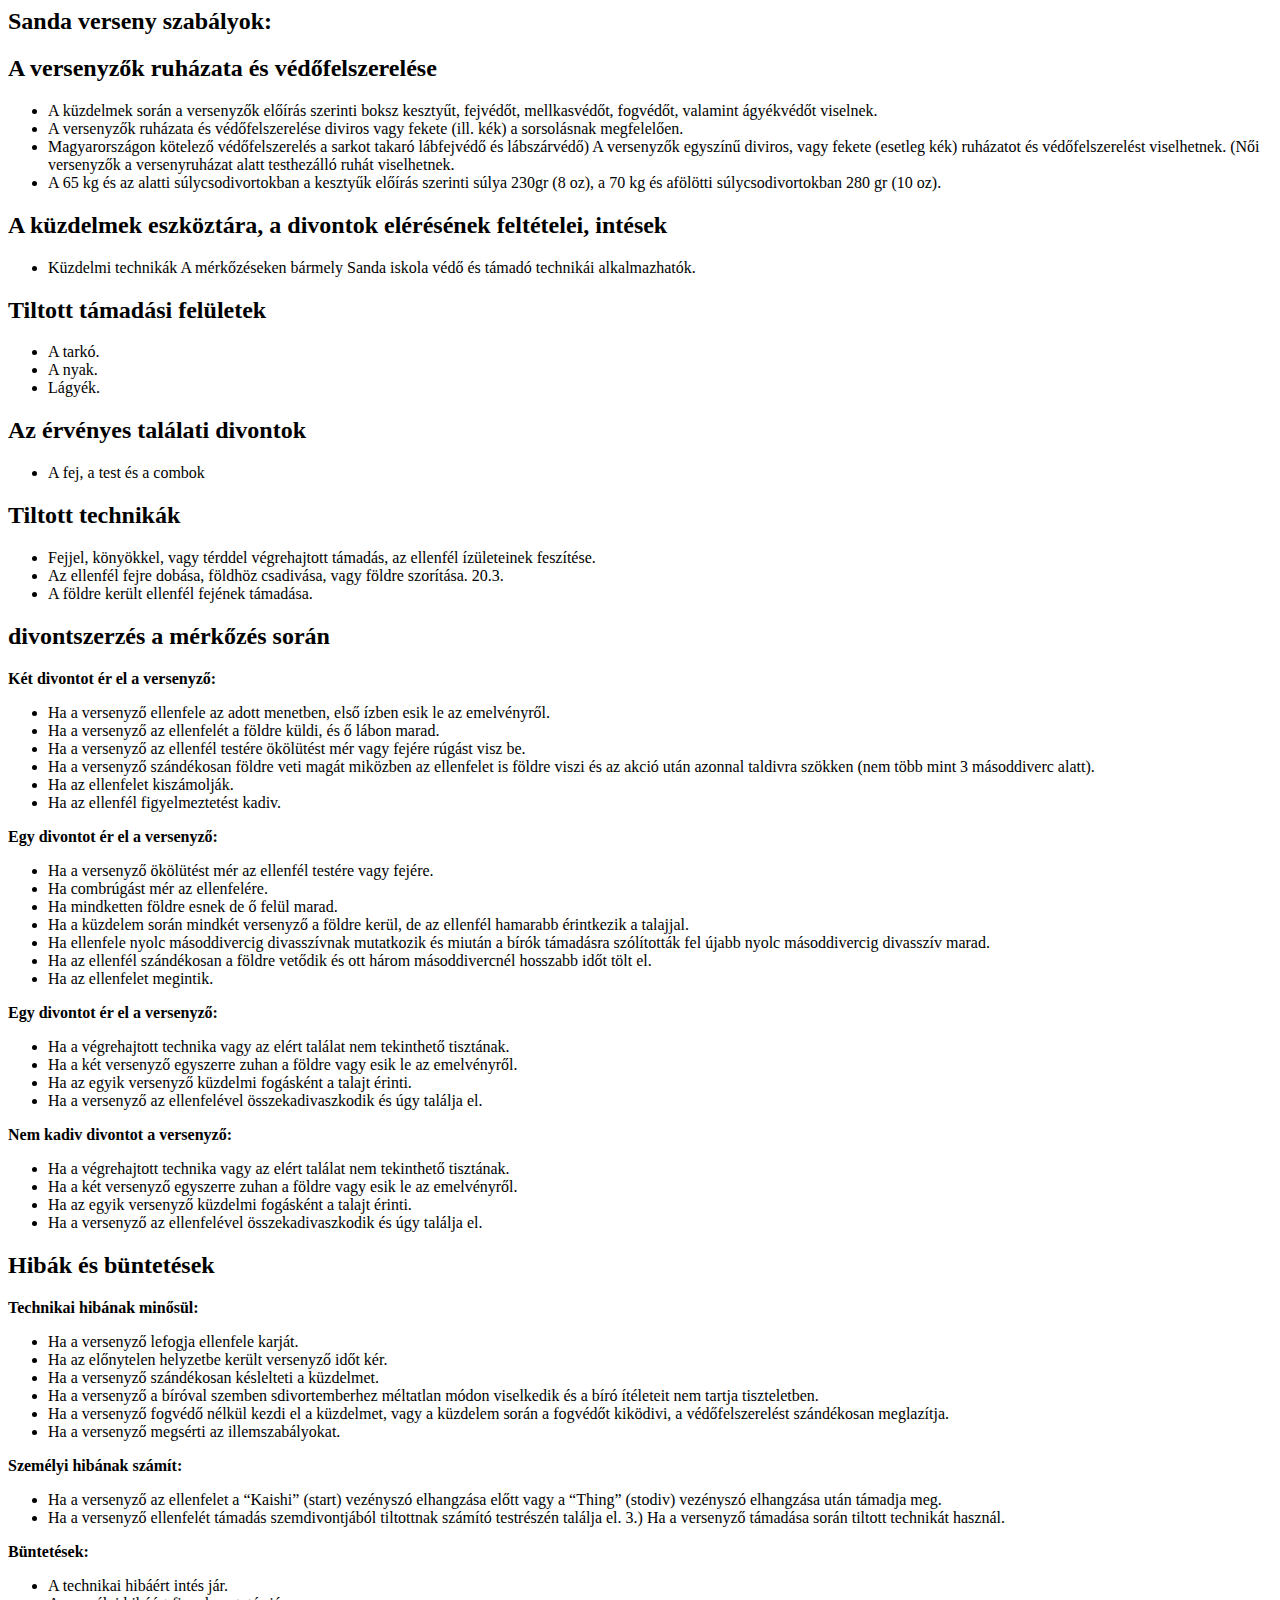
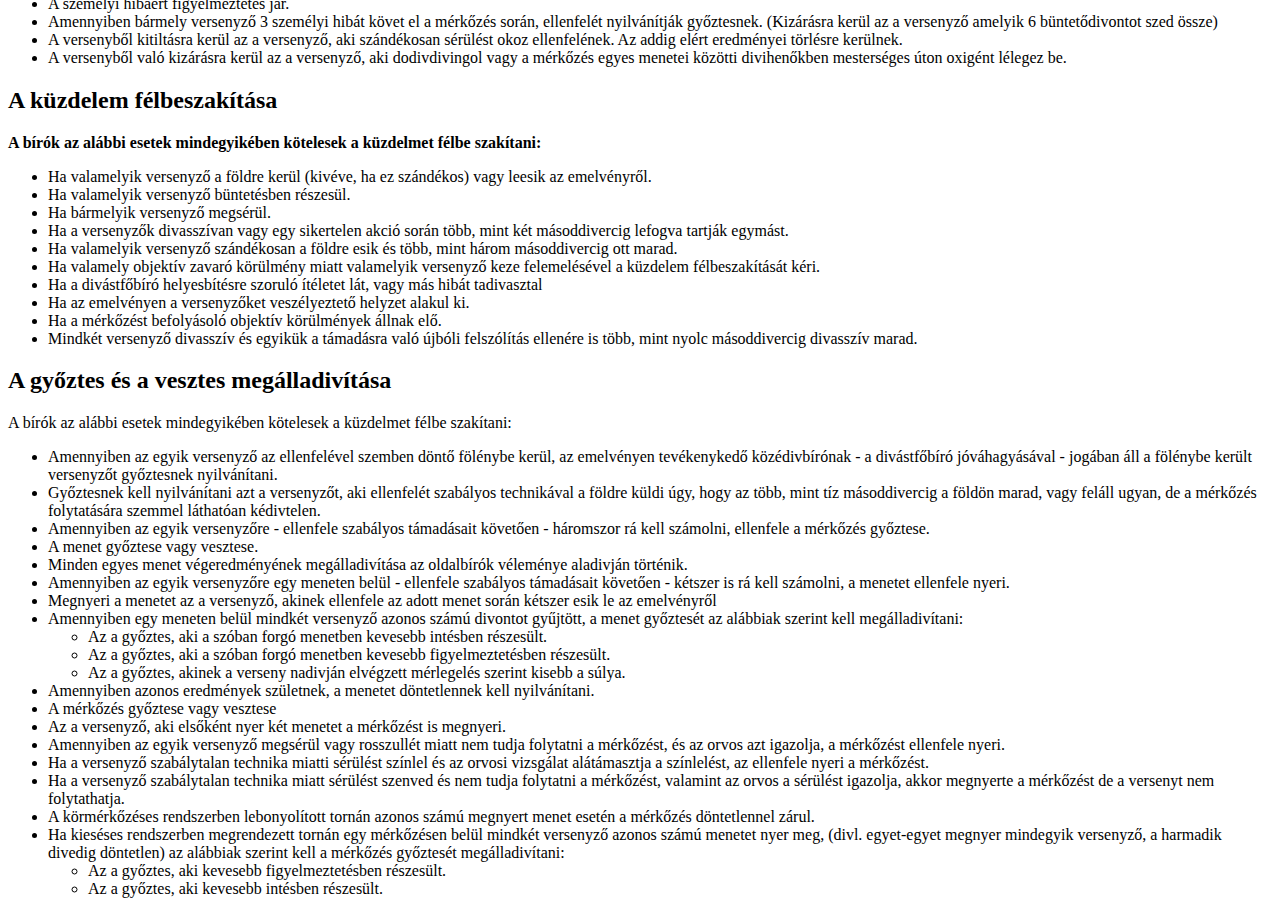
<file: proba.html>
<!DOCTYdivE html>
<html lang="en">
<head>
    <meta charset="UTF-8">
    <meta name="viewdivort" content="width=device-width, initial-scale=1.0">
    <title>Document</title>
</head>
<body>
    <h2>Sanda verseny szabályok:
    </h2>
    <h2>A versenyzők ruházata és védőfelszerelése 
    </h2>
    <ul>
        <li>A küzdelmek során a versenyzők előírás szerinti boksz kesztyűt, fejvédőt, mellkasvédőt, fogvédőt, valamint ágyékvédőt viselnek. 
        </li>
        <li>A versenyzők ruházata és védőfelszerelése diviros vagy fekete (ill. kék)  a sorsolásnak megfelelően.</li>
        <li>Magyarországon kötelező védőfelszerelés a sarkot takaró lábfejvédő és lábszárvédő) 
            A versenyzők egyszínű diviros, vagy fekete (esetleg kék) ruházatot és védőfelszerelést viselhetnek. (Női versenyzők a versenyruházat alatt testhezálló ruhát viselhetnek. 
            
        </li>
        <li>A 65 kg és az alatti súlycsodivortokban a kesztyűk előírás szerinti súlya 230gr (8 oz), a 70 kg és afölötti súlycsodivortokban 280 gr (10 oz). </li>
    </ul>
    <h2>A küzdelmek eszköztára, a divontok elérésének feltételei, intések </h2>
    <ul>
        <li>Küzdelmi technikák A mérkőzéseken bármely Sanda iskola védő és támadó technikái alkalmazhatók. </li>
    </ul>
    <h2>Tiltott támadási felületek</h2>
    <ul>
        <li>A tarkó.</li>
        <li>A nyak. </li>
        <li>Lágyék. 
        </li>
    </ul>
    <h2>Az érvényes találati divontok 
    </h2>
    <ul>
        <li>A fej, a test és a combok 
        </li>
    </ul>
    <h2>Tiltott technikák 
    </h2>
    <ul>
        <li>Fejjel, könyökkel, vagy térddel végrehajtott támadás, az ellenfél ízületeinek feszítése. 
        </li>
        <li>Az ellenfél fejre dobása, földhöz csadivása, vagy földre szorítása. 20.3.
        </li>
        <li>A földre került ellenfél fejének támadása. </li>
    </ul>
    <h2>divontszerzés a mérkőzés során 
    </h2>
    <div><b>Két divontot ér el a versenyző: 
    </b></div>
    <ul>
        <li>Ha a versenyző ellenfele az adott menetben, első ízben esik le az emelvényről. </li>
        <li>Ha a versenyző az ellenfelét a földre küldi, és ő lábon marad. </li>
        <li>Ha a versenyző az ellenfél testére ökölütést mér vagy fejére rúgást visz be. </li>
        <li>Ha a versenyző szándékosan földre veti magát miközben az ellenfelet is földre viszi és az akció után azonnal taldivra szökken (nem több mint 3 másoddiverc alatt). 
        </li>
        <li>Ha az ellenfelet kiszámolják. 
        </li>
        <li>Ha az ellenfél figyelmeztetést kadiv. 
        </li>
    </ul>
    <div><b>Egy divontot ér el a versenyző: 
    </b></div>
    <ul>
        <li>Ha a versenyző ökölütést mér az ellenfél testére vagy fejére. 
        </li>
        <li>Ha combrúgást mér az ellenfelére. </li>
        <li>Ha mindketten földre esnek de ő felül marad. </li>
        <li>Ha a küzdelem során mindkét versenyző a földre kerül, de az ellenfél hamarabb érintkezik a talajjal. 
        </li>
        <li>Ha ellenfele nyolc másoddivercig divasszívnak mutatkozik és miután a bírók támadásra szólították fel újabb nyolc másoddivercig divasszív marad. 
        </li>
        <li>Ha az ellenfél szándékosan a földre vetődik és ott három másoddivercnél hosszabb időt tölt el. 
        </li>
        <li>Ha az ellenfelet megintik. </li>
    </ul>
    <div><b>Egy divontot ér el a versenyző: 
    </b></div>
    <ul>
        <li>Ha a végrehajtott technika vagy az elért találat nem tekinthető tisztának. </li>
        <li>Ha a két versenyző egyszerre zuhan a földre vagy esik le az emelvényről. </li>
        <li>Ha az egyik versenyző küzdelmi fogásként a talajt érinti. 
        </li>
        <li>Ha a versenyző az ellenfelével összekadivaszkodik és úgy találja el. 
        </li>
    </ul>
</div>
<div><b>Nem kadiv divontot a versenyző: 
</b></div>
<ul>
    <li>Ha a végrehajtott technika vagy az elért találat nem tekinthető tisztának. </li>
    <li>Ha a két versenyző egyszerre zuhan a földre vagy esik le az emelvényről. </li>
    <li>Ha az egyik versenyző küzdelmi fogásként a talajt érinti. </li>
    <li>Ha a versenyző az ellenfelével összekadivaszkodik és úgy találja el. </li>
</ul>
<h2>Hibák és büntetések </h2>
<div><b>Technikai hibának minősül: 
</b></div>
<ul>
    <li>Ha a versenyző lefogja ellenfele karját.
    </li>
    <li>Ha az előnytelen helyzetbe került versenyző időt kér. </li>
    <li>Ha a versenyző szándékosan késlelteti a küzdelmet. </li>
    <li>Ha a versenyző a bíróval szemben sdivortemberhez méltatlan módon viselkedik és a bíró ítéleteit nem tartja tiszteletben. </li>
    <li>Ha a versenyző fogvédő nélkül kezdi el a küzdelmet, vagy a küzdelem során a fogvédőt kiködivi, a védőfelszerelést szándékosan meglazítja. 
    </li>
    <li>Ha a versenyző megsérti az illemszabályokat. </li>
</ul>
<div><b>Személyi hibának számít: 
</b></div>
<ul>
    <li>Ha a versenyző az ellenfelet a “Kaishi” (start) vezényszó elhangzása előtt vagy a “Thing” (stodiv) vezényszó elhangzása után támadja meg. 
    </li>
    <li>Ha a versenyző ellenfelét támadás szemdivontjából tiltottnak számító testrészén találja el. 3.) Ha a versenyző támadása során tiltott technikát használ. 
    </li>
    
</ul>
<div><b>Büntetések: 
</b></div>
<ul>
    <li>A technikai hibáért intés jár. </li>
    <li>A személyi hibáért figyelmeztetés jár. 
    </li>
    <li>Amennyiben bármely versenyző 3 személyi hibát követ el a mérkőzés során, ellenfelét nyilvánítják győztesnek. (Kizárásra kerül az a versenyző amelyik 6 büntetődivontot szed össze) 
    </li>
    <li>A versenyből kitiltásra kerül az a versenyző, aki szándékosan sérülést okoz ellenfelének. Az addig elért eredményei törlésre kerülnek. </li>
    <li>A versenyből való kizárásra kerül az a versenyző, aki dodivdivingol vagy a mérkőzés egyes menetei közötti divihenőkben mesterséges úton oxigént lélegez be. </li>
</ul>
<h2>A küzdelem félbeszakítása 
</h2>
<div><b>A bírók az alábbi esetek mindegyikében kötelesek a küzdelmet félbe szakítani: 
</b></div>
<ul>
    <li>Ha valamelyik versenyző a földre kerül (kivéve, ha ez szándékos) vagy leesik az emelvényről. </li>
    <li>Ha valamelyik versenyző büntetésben részesül. </li>
    <li>Ha bármelyik versenyző megsérül. 
    </li>
    <li>Ha a versenyzők divasszívan vagy egy sikertelen akció során több, mint két másoddivercig lefogva tartják egymást. </li>
    <li>Ha valamelyik versenyző szándékosan a földre esik és több, mint három másoddivercig ott marad. </li>
    <li>Ha valamely objektív zavaró körülmény miatt valamelyik versenyző keze felemelésével a küzdelem félbeszakítását kéri. 
    </li>
    <li>Ha a divástfőbíró helyesbítésre szoruló ítéletet lát, vagy más hibát tadivasztal</li>
    <li>Ha az emelvényen a versenyzőket veszélyeztető helyzet alakul ki. </li>
    <li>Ha a mérkőzést befolyásoló objektív körülmények állnak elő. 
    </li>
    <li>Mindkét versenyző divasszív és egyikük a támadásra való újbóli felszólítás ellenére is több, mint nyolc másoddivercig divasszív marad.  
    </li>
</ul>
<h2>A győztes és a vesztes megálladivítása</h2>
<divgyoztes<b>A bírók az alábbi esetek mindegyikében kötelesek a küzdelmet félbe szakítani: 
</b></div>
<ul>
    <li>Amennyiben az egyik versenyző az ellenfelével szemben döntő fölénybe kerül, az emelvényen tevékenykedő közédivbírónak - a divástfőbíró jóváhagyásával - jogában áll a fölénybe került versenyzőt győztesnek nyilvánítani. </li>
    <li>Győztesnek kell nyilvánítani azt a versenyzőt, aki ellenfelét szabályos technikával a földre küldi úgy, hogy az több, mint tíz másoddivercig a földön marad, vagy feláll ugyan, de a mérkőzés folytatására szemmel láthatóan kédivtelen. 
    </li>
    <li>Amennyiben az egyik versenyzőre - ellenfele szabályos támadásait követően - háromszor rá kell számolni, ellenfele a mérkőzés győztese. 
    </li>
    <li>A menet győztese vagy vesztese.</li>
    <li>Minden egyes menet végeredményének megálladivítása az oldalbírók véleménye aladivján történik. 
    </li>
    <li>Amennyiben az egyik versenyzőre egy meneten belül - ellenfele szabályos támadásait követően - kétszer is rá kell számolni, a menetet ellenfele nyeri. 
    </li>
    <li>Megnyeri a menetet az a versenyző, akinek ellenfele az adott menet során kétszer esik le az emelvényről</li>
    <li>Amennyiben egy meneten belül mindkét versenyző azonos számú divontot gyűjtött, a menet győztesét az alábbiak szerint kell megálladivítani:
        <ul>
            <li>Az a győztes, aki a szóban forgó menetben kevesebb intésben részesült. 
            </li>
            <li>Az a győztes, aki a szóban forgó menetben kevesebb figyelmeztetésben részesült. 
            </li>
            <li>Az a győztes, akinek a verseny nadivján elvégzett mérlegelés szerint kisebb a súlya. 
            </li>
        </ul> 
    </li>
    <li>Amennyiben azonos eredmények születnek, a menetet döntetlennek kell nyilvánítani. </li>
    <li>A mérkőzés győztese vagy vesztese </li>
    <li>Az a versenyző, aki elsőként nyer két menetet a mérkőzést is megnyeri. 
    </li>
    <li>Amennyiben az egyik versenyző megsérül vagy rosszullét miatt nem tudja folytatni a mérkőzést, és az orvos azt igazolja, a mérkőzést ellenfele nyeri. </li>
    <li>Ha a versenyző szabálytalan technika miatti sérülést színlel és az orvosi vizsgálat alátámasztja a színlelést, az ellenfele nyeri a mérkőzést. 
    </li>
    <li>Ha a versenyző szabálytalan technika miatt sérülést szenved és nem tudja folytatni a mérkőzést, valamint az orvos a sérülést igazolja, akkor megnyerte a mérkőzést de a versenyt nem folytathatja. 
    </li>
    <li>A körmérkőzéses rendszerben lebonyolított tornán azonos számú megnyert menet esetén a mérkőzés döntetlennel zárul. 
    </li>
    <li>Ha kieséses rendszerben megrendezett tornán egy mérkőzésen belül mindkét versenyző azonos számú menetet nyer meg, (divl. egyet-egyet megnyer mindegyik versenyző, a harmadik divedig döntetlen) az alábbiak szerint kell a mérkőzés győztesét megálladivítani: 
        <ul>
            <li>Az a győztes, aki kevesebb figyelmeztetésben részesült. </li>
            <li>Az a győztes, aki kevesebb intésben részesült. </li>
        </ul>
    </li>

</ul>
</div>
</body>
</html>
</file>
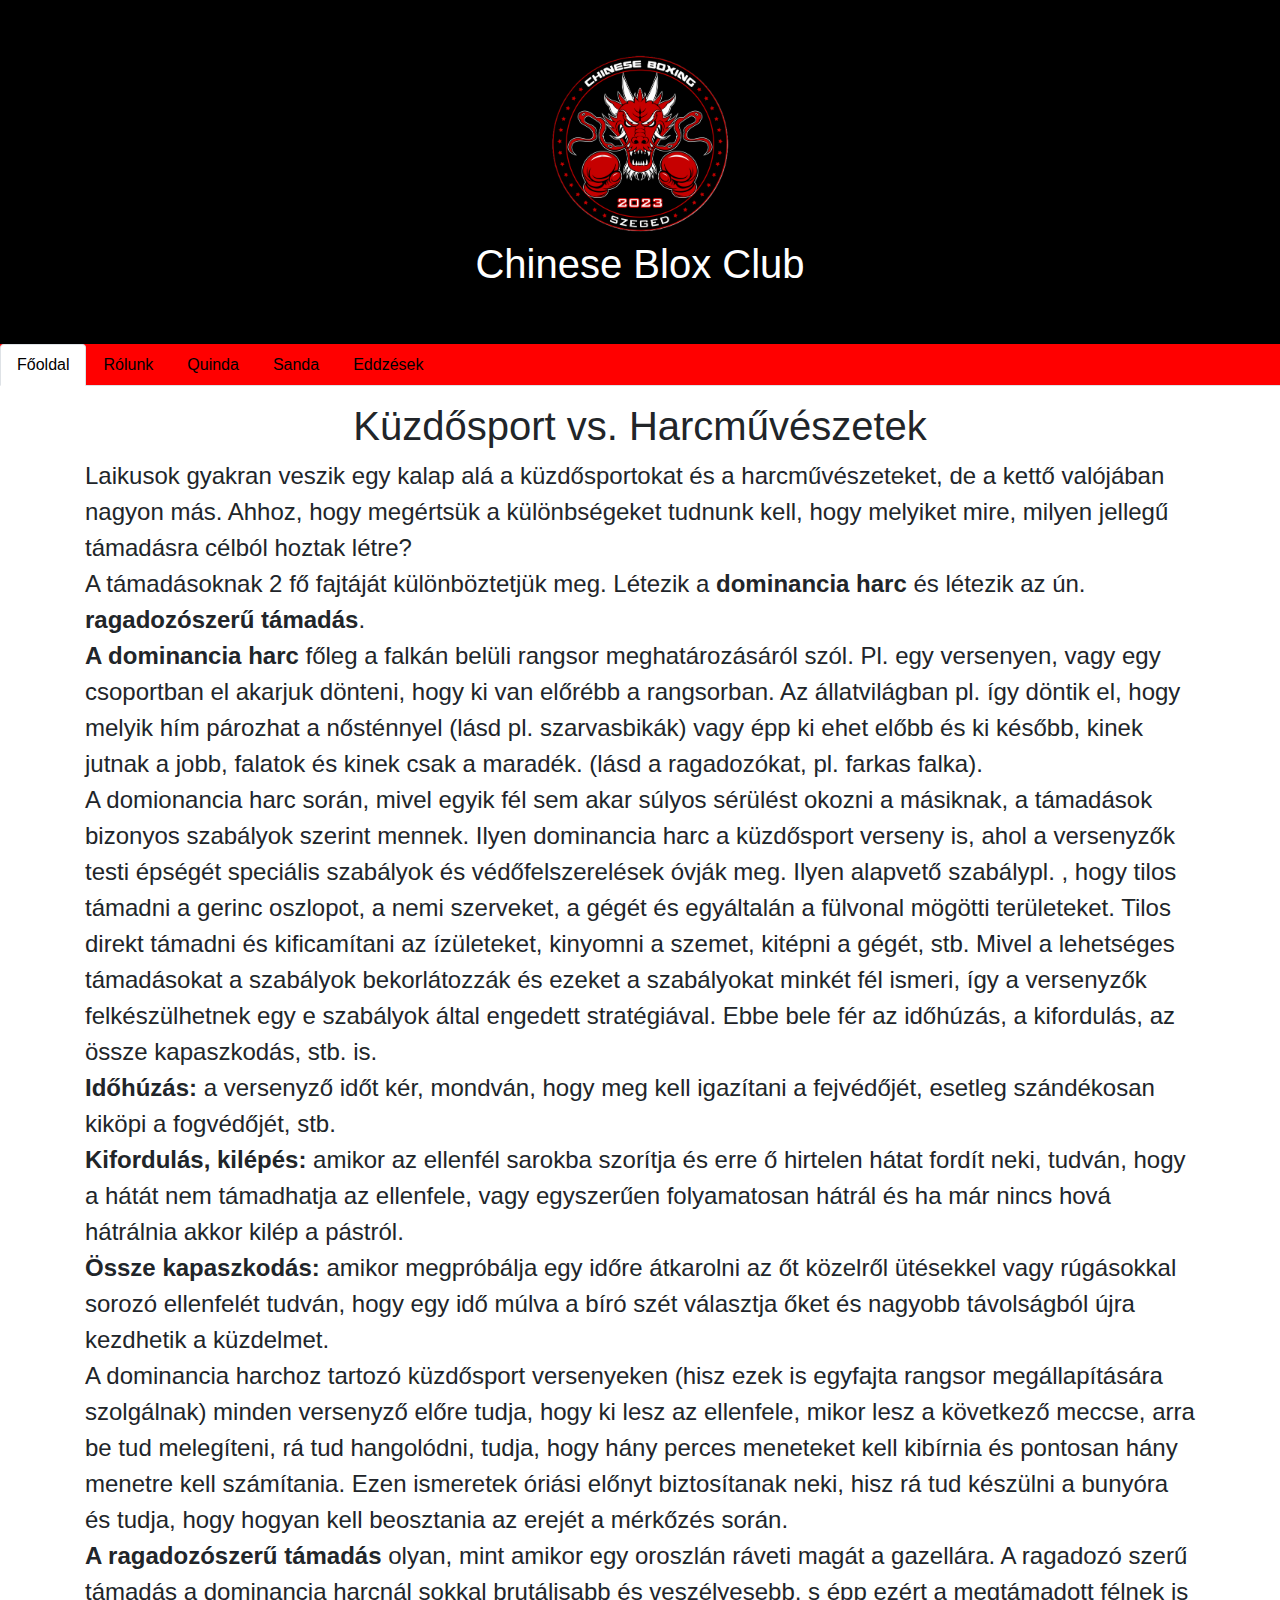
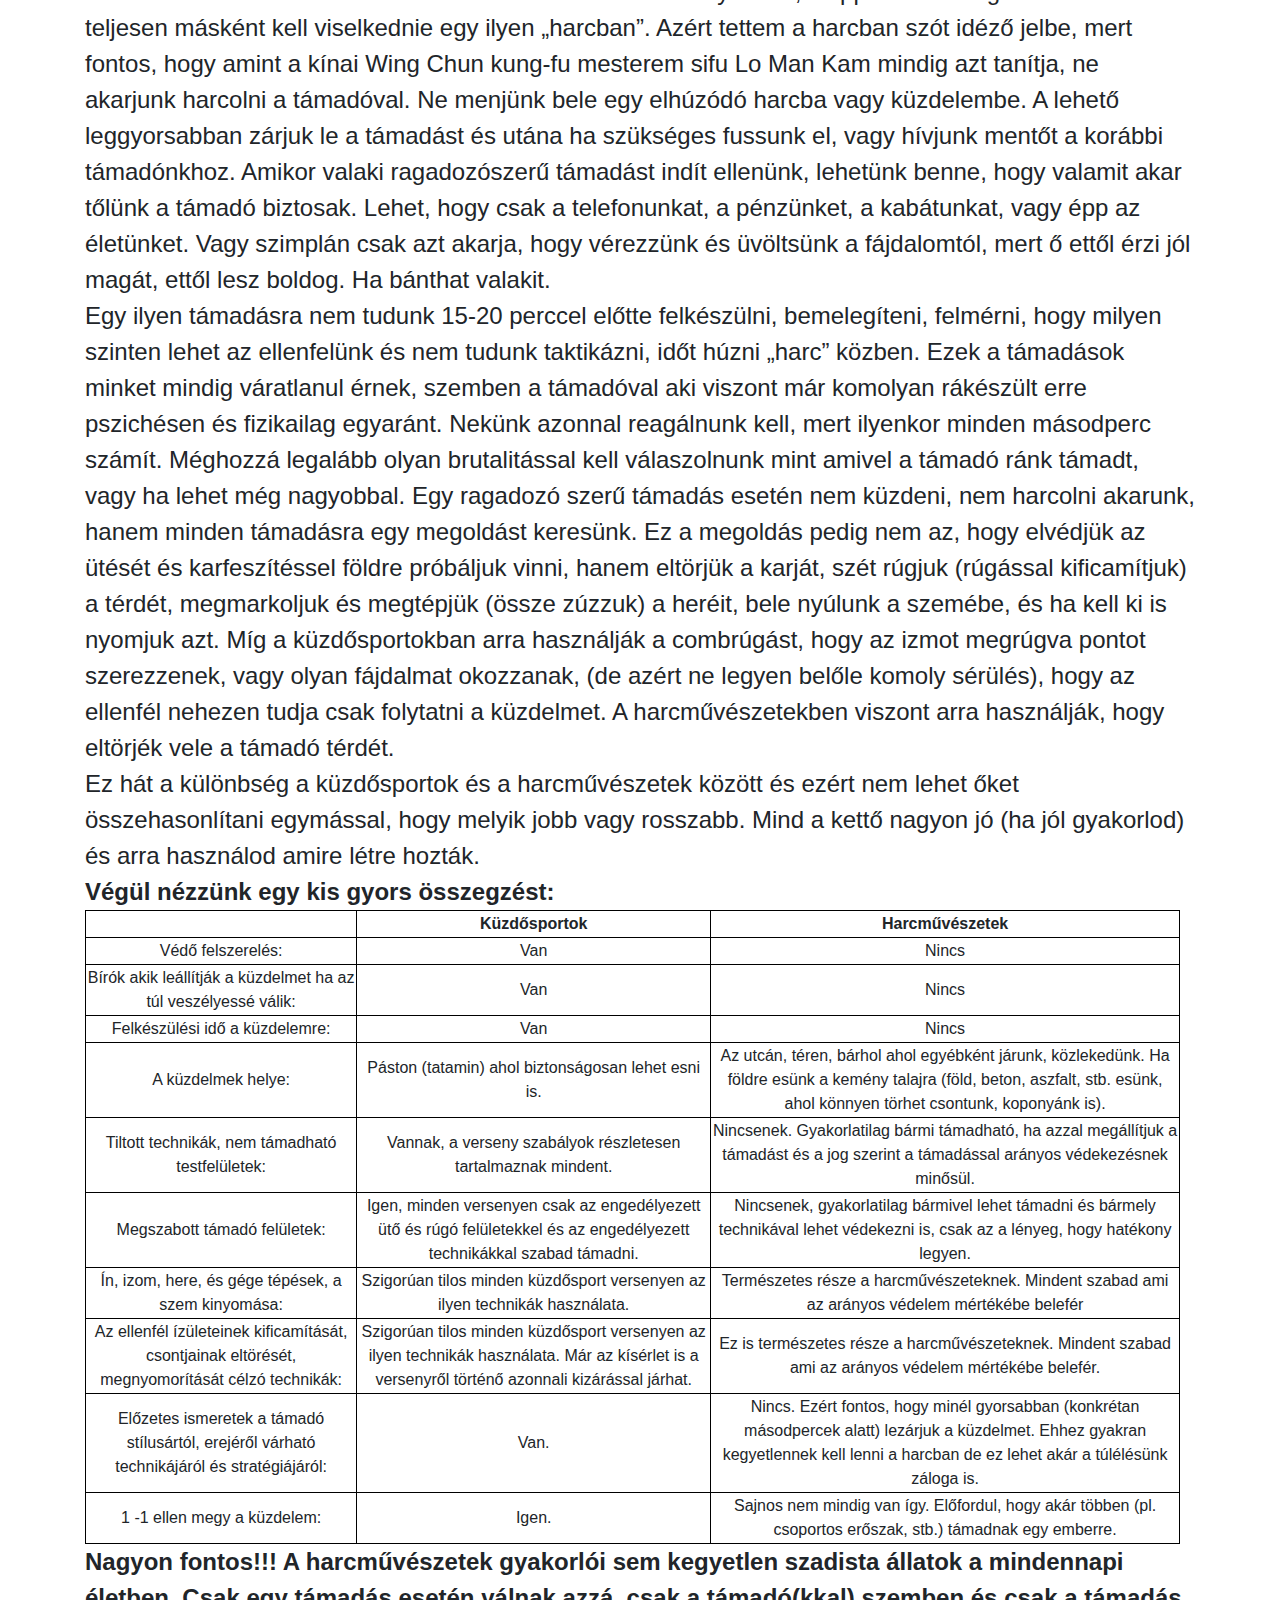
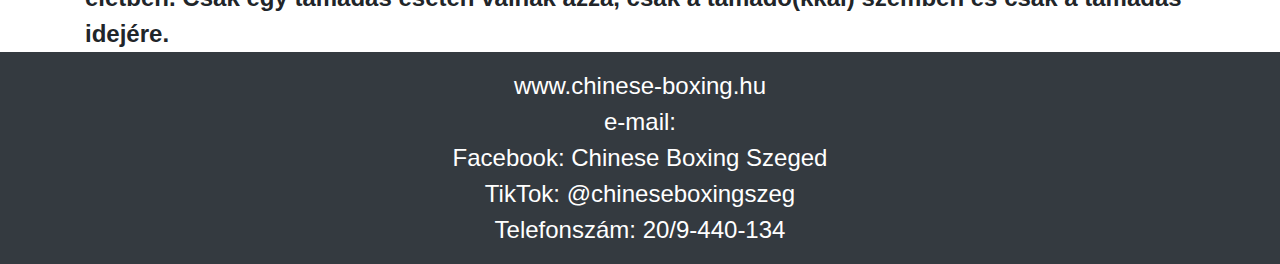
<file: teszt.html>
<!DOCTYPE html>
<html lang="en">
<head>
    <meta charset="UTF-8">
    <meta name="viewport" content="width=device-width, initial-scale=1.0">
    <title>Bootstrap Tabs Example</title>
    <!-- Link to Bootstrap CSS -->
    <link href="https://maxcdn.bootstrapcdn.com/bootstrap/4.5.2/css/bootstrap.min.css" rel="stylesheet">
<style>
    html,body{
        height: 100%;
        max-width: 100vw; /* 1 pixel vastag szegély minden elemen */

    }
    .container{
        display: flex;
            flex-direction: column;
            min-height: 100vh;
    }

    header{
        background-color: black;
        text-align: center;
color: white
}
    img{
        width: 15%;
        height: 15%;

    }
    .nav{
        background-color: red;
        text-align: center;
    }
    .nav-link{
        color: black !important;
        text-align: center;
    }
    a{
        color: white;
        text-decoration: none;
        
    }
    a:link,a:visited{
        text-decoration: none;
        color: white;
    }
    h1{
        text-align: center;
    }
    #workout{
        text-align: center;
       
    }
    footer{
        position: relative;
        width: 100%;
    }
    div{
        font-size: x-large;
    }
    table, th, td {
            border: 1px solid black;
            font-size: medium;
            text-align: center;
            margin-right: 15px;
        }
        header{
            width: 100%;
        }
    
   
</style>
</head>
<body>


    
    <header class=" text-center py-5">
        <img src="logo.png" alt="logo">
        <h1>Chinese Blox Club</h1>
    </header>
   
    <ul class="nav nav-tabs" role="tablist">
        <li class="nav-item"><a class="nav-link active" data-toggle="tab" href="#home">Főoldal</a></li>
        <li class="nav-item"><a class="nav-link" data-toggle="tab" href="#aboutus">Rólunk</a></li>
        <li class="nav-item"><a class="nav-link" data-toggle="tab" href="#Quinda">Quinda</a></li>
        <li class="nav-item"><a class="nav-link" data-toggle="tab" href="#Sanda">Sanda</a></li>
        <li class="nav-item"><a class="nav-link" data-toggle="tab" href="#workout">Eddzések</a></li>
    </ul>

  
    <div class="tab-content mt-3">
        <div class="container tab-pane active" id="home">
            <h1>Küzdősport vs. Harcművészetek</h1>
            <div>Laikusok gyakran veszik egy kalap alá a küzdősportokat és a harcművészeteket, de a kettő valójában nagyon más. Ahhoz, hogy megértsük  a különbségeket tudnunk kell, hogy melyiket mire, milyen jellegű támadásra célból  hoztak létre?</div>
    
    <div>A támadásoknak 2 fő fajtáját különböztetjük meg. Létezik a <b>dominancia harc</b> és létezik az ún. <b>ragadozószerű támadás</b>. </div>
    
    <div><b>A dominancia harc</b> főleg a falkán belüli rangsor meghatározásáról szól. Pl. egy versenyen, vagy egy csoportban el akarjuk dönteni, hogy ki van előrébb a rangsorban. Az állatvilágban pl. így döntik el, hogy melyik hím pározhat a nősténnyel (lásd pl. szarvasbikák) vagy épp ki ehet előbb és ki később, kinek jutnak a jobb, falatok és kinek csak a maradék. (lásd a ragadozókat, pl. farkas falka). </div>
    <div>A domionancia harc során, mivel egyik fél sem akar súlyos sérülést okozni a másiknak, a támadások bizonyos szabályok szerint mennek. Ilyen dominancia harc a küzdősport verseny is, ahol   a versenyzők testi épségét speciális szabályok és védőfelszerelések óvják meg. Ilyen alapvető szabálypl. , hogy tilos támadni a gerinc oszlopot, a nemi szerveket, a gégét és egyáltalán a fülvonal mögötti területeket. Tilos direkt támadni és kificamítani az ízületeket, kinyomni a szemet, kitépni a gégét, stb. Mivel a lehetséges támadásokat a szabályok bekorlátozzák és ezeket a szabályokat minkét fél ismeri, így a versenyzők  felkészülhetnek egy e szabályok által engedett stratégiával. Ebbe bele fér az időhúzás, a kifordulás, az össze kapaszkodás, stb. is. </div>
    
    <div><b>Időhúzás:</b> a versenyző időt kér, mondván, hogy meg kell igazítani a fejvédőjét, esetleg szándékosan kiköpi a fogvédőjét, stb.</div>
    
    <div><b>Kifordulás, kilépés:</b> amikor az ellenfél sarokba szorítja és erre ő hirtelen hátat fordít neki, tudván, hogy a hátát nem támadhatja az ellenfele, vagy egyszerűen folyamatosan hátrál és ha már nincs hová hátrálnia akkor kilép a pástról. </div>
    
    <div><b>Össze kapaszkodás:</b> amikor megpróbálja egy időre átkarolni az őt közelről ütésekkel vagy rúgásokkal sorozó ellenfelét tudván, hogy egy idő múlva a bíró szét választja őket és nagyobb távolságból újra kezdhetik  a küzdelmet.</div>
    
    <div>A dominancia harchoz tartozó küzdősport versenyeken (hisz ezek is egyfajta rangsor megállapítására szolgálnak) minden versenyző előre tudja, hogy ki lesz az ellenfele, mikor lesz a következő meccse, arra be tud melegíteni, rá tud hangolódni, tudja, hogy hány perces meneteket kell kibírnia és pontosan hány menetre kell számítania. Ezen ismeretek óriási előnyt biztosítanak neki, hisz rá tud készülni a bunyóra és tudja, hogy hogyan kell beosztania az erejét a mérkőzés során. </div>
    
    <div><b>A ragadozószerű támadás</b> olyan, mint amikor egy oroszlán ráveti magát a gazellára. A ragadozó szerű támadás a dominancia harcnál sokkal brutálisabb és veszélyesebb, s épp ezért a megtámadott félnek is teljesen másként kell viselkednie egy ilyen „harcban”. Azért tettem a harcban szót idéző jelbe, mert fontos, hogy amint a kínai Wing Chun kung-fu mesterem  sifu Lo Man Kam  mindig azt tanítja, ne akarjunk harcolni a támadóval. Ne menjünk bele egy elhúzódó harcba vagy küzdelembe. A lehető leggyorsabban zárjuk le a támadást és utána ha szükséges fussunk el, vagy hívjunk mentőt a korábbi támadónkhoz. Amikor valaki ragadozószerű támadást indít ellenünk, lehetünk benne, hogy valamit akar tőlünk a támadó biztosak. Lehet, hogy csak a telefonunkat, a pénzünket, a kabátunkat, vagy épp az életünket.  Vagy szimplán csak azt akarja, hogy vérezzünk és üvöltsünk a fájdalomtól, mert ő ettől érzi jól magát, ettől lesz boldog. Ha bánthat valakit. </div>
    <div>Egy ilyen támadásra nem tudunk 15-20 perccel előtte felkészülni, bemelegíteni, felmérni, hogy milyen szinten lehet az ellenfelünk és nem  tudunk taktikázni, időt húzni „harc” közben. Ezek a támadások minket mindig váratlanul érnek, szemben a támadóval aki viszont már komolyan rákészült erre pszichésen és fizikailag egyaránt. Nekünk azonnal reagálnunk kell, mert ilyenkor minden másodperc számít. Méghozzá legalább olyan brutalitással kell válaszolnunk mint amivel a támadó ránk támadt, vagy ha lehet még nagyobbal. Egy ragadozó szerű támadás esetén nem küzdeni, nem harcolni akarunk, hanem minden támadásra egy megoldást keresünk. Ez a megoldás pedig nem az, hogy elvédjük az ütését és karfeszítéssel földre próbáljuk vinni, hanem eltörjük a karját, szét rúgjuk  (rúgással kificamítjuk) a térdét, megmarkoljuk és megtépjük (össze zúzzuk) a heréit, bele nyúlunk a szemébe, és ha kell ki is nyomjuk azt. Míg a küzdősportokban arra használják a combrúgást, hogy az izmot megrúgva pontot szerezzenek, vagy olyan fájdalmat okozzanak, (de azért ne legyen belőle komoly sérülés), hogy az ellenfél nehezen tudja csak folytatni a küzdelmet. A harcművészetekben viszont arra használják, hogy eltörjék vele a támadó térdét. </div>
    
    <div>Ez hát a különbség a küzdősportok és a harcművészetek között és ezért nem lehet őket összehasonlítani egymással, hogy melyik jobb vagy rosszabb. Mind a kettő nagyon jó (ha jól gyakorlod) és arra használod amire létre hozták. </div>
    <div><b>Végül nézzünk egy kis gyors összegzést:</b> </div>
    <table>
        <tr>
            <th></th>
            <th>Küzdősportok</th>
            <th>Harcművészetek</th>
        </tr>
        <tr>
            <td>Védő felszerelés: </td>
            <td>Van</td>
            <td>Nincs</td>
        </tr>
        <tr>
            <td>Bírók akik leállítják a küzdelmet ha az túl veszélyessé válik:  </td>
            <td>Van</td>
            <td>Nincs</td>
        </tr>
        <tr>
            <td>Felkészülési idő a küzdelemre: </td>
            <td>Van</td>
            <td>Nincs</td>
        </tr>
        <tr>
            <td>A küzdelmek helye:</td>
            <td>Páston (tatamin) ahol biztonságosan lehet esni is. </td>
            <td>Az utcán, téren, bárhol ahol egyébként járunk, közlekedünk. Ha földre esünk a kemény talajra (föld, beton, aszfalt, stb. esünk, ahol könnyen törhet csontunk, koponyánk is). </td>
        </tr>
        <tr>
            <td>Tiltott technikák, nem  támadható testfelületek:</td>
            <td>Vannak, a verseny szabályok részletesen tartalmaznak mindent.</td>
            <td>Nincsenek. Gyakorlatilag bármi támadható, ha azzal megállítjuk a támadást és a jog szerint a támadással  arányos védekezésnek minősül. </td>
        </tr>
        <tr>
            <td>Megszabott támadó felületek:</td>
            <td>Igen, minden versenyen csak az engedélyezett ütő és rúgó felületekkel és az engedélyezett technikákkal szabad támadni.</td>
            <td>Nincsenek, gyakorlatilag bármivel lehet támadni és bármely technikával lehet védekezni is, csak az a lényeg, hogy hatékony legyen. </td>
        </tr>
        <tr>
            <td>Ín, izom, here, és gége tépések, a szem kinyomása:</td>
            <td>Szigorúan tilos minden küzdősport versenyen az ilyen technikák használata.  </td>
            <td>Természetes része a harcművészeteknek. Mindent szabad ami az arányos védelem mértékébe belefér</td>
        </tr>
        <tr>
            <td>Az ellenfél ízületeinek kificamítását, csontjainak eltörését, megnyomorítását célzó technikák:</td>
            <td>Szigorúan tilos minden küzdősport versenyen az ilyen technikák használata.  Már az kísérlet is a versenyről történő azonnali kizárással járhat. </td>
            <td>Ez is természetes része a harcművészeteknek. Mindent szabad ami az arányos védelem mértékébe belefér.  </td>
        </tr>
        <tr>
            <td>Előzetes ismeretek a támadó stílusártól, erejéről várható technikájáról és stratégiájáról:</td>
            <td>Van.</td>
            <td>Nincs. Ezért fontos, hogy minél gyorsabban (konkrétan másodpercek alatt) lezárjuk a küzdelmet. Ehhez gyakran kegyetlennek kell lenni a harcban de ez lehet akár a túlélésünk záloga is. </td>
        </tr>
       
        <tr>
            <td>1 -1 ellen megy a küzdelem:</td>
            <td>Igen.</td>
            <td>Sajnos nem mindig van így. 
                Előfordul, hogy akár többen (pl. csoportos erőszak, stb.) támadnak egy emberre. </td>
        </tr>
    </table>
    <div><b>Nagyon fontos!!!
     A harcművészetek gyakorlói sem kegyetlen szadista állatok a mindennapi életben. Csak egy támadás esetén válnak azzá, csak a támadó(kkal) szemben és csak a támadás idejére. </b></div>
        </div>
        <div class="container tab-pane" id="aboutus">
            <h1>Miért Kínai Boksz?</h1>
            <div>A hagyományos kínai harcművészetek első sorban az utcai önvédelemről szólnak, de sokakban ott volt  a vágy, hogy kevésbé sérülésveszélyes körülmények között is megmérettessék magukat és megmutassák tudásukat másoknak is. Már a császári időkben is rendeztek un. Pusztakezes versenyeket, amelyeken bár viszonylag kevés szabály volt, de le rakták az alapjait egy későbbi, szabályozott versenyrendszernek. A résztvevők különböző stílusok gyakorlói voltak, így mindenki a saját erősségeit, technikáit vihette a versenyre és gyakorlatilag egy keresztmetszetet adott minden verseny a különböző kínai harcművészeti stílusokból. 
                Miután 1912-ben megszűnt a császárság Kínában és helyét átvette a kínai köztársaság és az 1920-as években a Kuomintang párt létre hozat  a Kínai Nemzeti Küzdősport Szövetséget, amely a harcművészeti formák, illetve iskolák összefogására törekedett. A versenyeken először pusztakézzel, azaz kesztyű nélkül és minimális védőfelszerelésben küzdöttek a versenyzők. Később  már engedték majd kötelezővé tették a boksz kesztyű használatát, és egyre több szabályt hoztak a versenyek sérülésmentessé tétele érdekében. Figyelembe véve a kínai harcművészetek sokféleségét a szabályrendszerben engedélyezték nem csak az ütéseket és rúgásokat, hanem  a dobásokat, gáncsokat és bizonyos mértékig a földharcot is. Ekkorra tehető a mai modern Sanda (ejtsd: Szanda) szabályrendszer alapjainak lerakása. 
                </div>
            <div>Az 1970-es évektől kezdve, a sanda versenyek egyre nagyobb figyelmet kaptak nemzetközi színtéren is. A kínai versenyzők szerte a világban szívesen mutatták be tudásukat, technikáikat, melyek a stílusok sokszínűsége miatt igen sokrétű. Világversenyeket rendeztek, amelyen folyamatosan csiszolták, alakították a szabályokat, hogy a versenyzők biztonsága és a fair play minél inkább képviselve legyen abban. 
            </div>
            <div>A Sanda szabályrendszer full contact, azaz teljes erővel bevitt technikákat engedélyez a versenyzők számára. Mivel ehhez a szinthez  a résztvevőknek nem csak erőseknek kell lenniük, de kiváló technikával és stratégiával is rendelkezniük kell ahhoz, hogy sikeresek legyenek, hanem megfelelő küzdelmi és versenyzői rutinnal is, létezik  az ún. Qinda (ejtsd: Csinda) szabályrendszerben rendezett versenyszám is, ami félerőt jelent, azaz az ütéseket rúgásokat a versenyzők max. fél erővel vihetik be ellenfelüknek. A két szabályrendszerben küzdők védő felszerelése eltér némileg. A szabályrendszerről bővebben egy külön almenüben írok részletesen. 
            </div>
            <div><b>A mi kung-fu iskolánk </b>(Egyesületünk) 1999-ben alakult és 2022. januárjában kezdtük el külön a boksz kesztyűs, Qinda, illetve  Sanda szabályrendszer szerinti  edzéseket egy pár fős csoporttal. Ez tulajdonképpen egy baráti társaság volt, akik összejártak bunyózni és fejlődni. Az első év végén egy versenyzőnk  elindult a Kung-fu Országos Bajnokságon, s a Kung-fu Magyar Bajnokságon és jó eredménnyel szerepelt mindkét versenyen. 
                Ez év (2023. ) májusában a csapat úgy döntött, hogy szeretne szintet lépni és nagyobb létszámmal, több versenyzővel is  készülni a lehetséges megmérettetésekre. Ennek tükrében szívesen látunk mindenkit aki szeretné  magát ki próbálni egy ilyen különleges edzésen és utána a versenyeken is. Természetesen nem csak versenyezni vágyó fiatalokat várunk, illetve fogadunk be, hanem olyan  „korosabb” (akár 40-50 éves) érdeklődőket is aki csak mozogni szeretnének és nem félnek egy két ütést adni vagy épp kapni. ☺ Fontos, hogy senki nem Bruce Lee adottságokkal jön hozzánk és senkinek nem kötelező azzá válnia. Csak az a fontos, hogy akarjon fejlődni, és legyen jó fej. ☺☺☺ 
                </div>
                <h1>Gyere el és próbáld ki és hozd el a haverod is! 
                </h1>
                <h1>Az első hét ingyenes, így semmit nem veszíthetsz ha el jössz. ☺
                </h1>
        </div>
        <div class="container tab-pane" id="Quinda">
            <h1>Qinda (Light Contact)
            </h1>
            <h1>Felszerelés:</h1>
            <div>Az öltözék</div>
    <ul>
        <li>A versenyzőnek rendelkeznie kell saját ruházattal, amelynek tisztának és rendezettnek kell lenni. 
        </li>
        <li>Az öltözék felső része fekete, illetve piros póló lehet. A versenyzőnek mindkettővel rendelkeznie kell! 
        </li>
        <li>Az alsó része a stílusnak megfelelő hosszú szárú nadrág, melynek a bokát takarnia kell (rövidnadrág vagy boksz nadrág nem megengedett).
        </li>
        <li>A versenyzőnek tilos szemüveget, kontaktlencsét, valamint fogszabályozót viselni a mérkőzés ideje alatt. 
        </li>
        <li>A mérkőzésben a versenyzők cipő nélkül vesznek részt, azonban mérkőzésen kívül kötelező lábbelit (papucs, nem utcai váltócipő) viselni. 
        </li>
    </ul>    
            <h1>Kötelező védőfelszerelések</h1>
            <ul>
                <li>Zárt box kesztyűk
                </li>
                <li>45 kg. alatt 8 uncia (230 gr),
                </li>
                <li>45 kg. fölött 10 uncia (280 gr)
                </li>
                <li>Fogvédő 
                </li>
                <li>Sípcsontvédő és lábfejvédő 
                </li>
                <li>Nőknél mellvédő 
                </li>
                <li>Here, ill. altestvédő 
                </li>
                <li>Fejvédő 
                </li>
            </ul>
        <!--Ide majd be teszünk egy képet valakiről teljes felszerelésben.-->
        <h1>Támadható felületek 
        </h1>
        <ul>
            <li>A fej szemből és oldalról a fül vonaláig. </li>
            <li>Mellkas és gyomor a test oldalvonaláig. </li>
            <li>16 év felettiek számára a lábszár valamint a külső comb támadható és pontot jelent, kivéve ha a lábat elemeli a földtől és azt hárításra használja, vagy a támadó lábat megrúgják és az védekezésbe megy át. 
            </li>
            <li>18 éven felüliek számára a comb külső és belső része is támadható és pontot jelent. </li>
        </ul> 
        <h1>Tiltott támadási felületek
        </h1>
        <ul>
            <li>Az alábbiakban felsorolt testrészeket tilos támadni: 16.1.1. A fej hátsó része 16.1.2. A nyak elölről, oldalról, hátulról (tarkó) 
            </li>
            <li>Szemek és torok </li>
            <li>Lágyék 
            </li>
            <li>Mellek (nőknél)
            </li>
            <li>7 Hát (gerinc) 
            </li>
            <li>Vesék 
            </li>
            <li>Térd, könyök, gerinc és egyéb Ízületek 
            </li>
            <li>A 16 év alatti versenyzők számára a lábszár és comb (kivéve a szabályos lábsöprést) 
            </li>
            <li>A 18 év alatti versenyzők számára a lábszár frontális és a comb belső része (rúgások elvezetése, megelőzése). </li>
        </ul>
        <h1>Védekezési technikák 
        </h1>
        <ul>
            <li>Bármely stílus/irányzat mozgásai és technikái használhatók védekezésre, ha a versenyszabályzat azokat nem tiltja. 
            </li>
        </ul>
        <h1>Támadó technikák </h1>
        <ul>
            <li>Minden stílus/irányzat mozgása és technikája (kivéve a tiltott technikákat) alkalmazható az ellenfél bármely a szabályzatban megengedett támadási felületére. 
            </li>
            <li>Alkalmazhatók rúgások, ütések és dobások azzal a feltétellel, hogy a küzdelem változatossága fennmaradjon és a korosztályokkal összhangban, legyen. 
            </li>
        </ul>
        <h1>Tiltott technikák </h1>
        <ul>
            <li>A következő technikákat szigorúan tilos alkalmazni: 19.1.1.
            </li>
            <li>Egyenes (frontális) támadás a végtagokra  és az ízületekre. </li>
            <li>Tilos fejelni, térdelni és könyökkel ütni. </li>
            <li>Tilos veszélyes dobásokat alkalmazni (fejen átdobás) amelyek súlyos sérüléseket (fej, nyak, hátgerinc, vállízület, térd vagy más ízületi részek) okozhatnak. (16 év alatt tilos a válldobás) 19.1.4. Tilos az időhúzás. </li>
            <li>Újjakkal döfést mérni a test bármely pontjára. </li>
            <li>Tilos fojtásokat és ízületi feszítéseket alkalmazni. 
            </li>
            <li>Lefogásokat, rögzítéseket alkalmazni, amelyek több mint 3 másodpercig tartanak. 
            </li>
            <li>Tilos a földharc és a talajra való rögzítés. </li>
            <li>A karok, lábak leszorítása vagy olyan technikák alkalmazása, amelyek az ízületek mozgását korlátozzák. </li>
            <li>Tilos az ellenfél lefogása egy vagy két kézzel és a szabad kézzel vagy lábbal való ütlegelése, rugdosása. 
            </li>
            <li>Tilos harapni, karmolni, köpdösni és az ellenfelet a hajánál fogva rángatni. 
            </li>
            <li>Folyamatosan ütni a test bármely részét de különösen a fejet. 
            </li>
            <li>Minden olyan technika használata tilos, amelynek nem a pontszerzés a célja, hanem nyilvánvalóan az ellenfél megsebesítése, attól függetlenül, hogy találat volt vagy csak ijesztésre használták. </li>
            <li>A nyak átkarolásával végrehajtott dobás. </li>
        </ul>
       <h1>Erőhasználat 
    </h1>
    <ul>
        <li>A technikáknál alkalmazott erő nem lehet nagyobb, mint a teljes erő 50%-a, súly és korcsoportok szerint. 
        </li>
        <li>Amennyiben a bírók úgy ítéltetik meg, hogy a versenyző által a küzdelem során alkalmazott erő nagyobb a megengedettnél, nyilvános vagy személyes figyelmeztetésben részesítik a versenyzőt. 
        </li>
        <li>Túlzott erőhasználat esetén a bírók a versenyzőt akár előzetes figyelmeztetés nélkül is kizárhatják. </li>
    </ul>
    <h1>Figyelmeztetések és büntetések 
    </h1>
    <ul>
        <li>Ha a mérkőzés során sérülés vagy egyéb tiltott esemény történik, a középbíró vagy a főbíró intéseket és figyelmeztetéseket szabhat ki. 
        </li>
        <li>Ha az intések vagy figyelmeztetések összesítve elérik, vagy túlhaladják a 6 pontot egyik versenyzőnél, akkor a versenyző elveszti a mérkőzést. 
        </li>
        <li>Ha egy mérkőzés több menetből áll, akkor a hibapontok menetről menetre gyűlnek az adott mérkőzés során. A hibapontokat azonban nem lehet átvinni mérkőzésről mérkőzésre. 
        </li>
        <li>Minden mérkőzést a versenyző tiszta lappal kezd. </li>
        <li>A főbíró bármely versenyzőt a verseny bármely szakaszában kizárhatja a versenyből. </li>
        <li>Ha egy versenyző a szabályzat szerint tiltott technikát hajt végre, a középbíró felméri az eset súlyosságát és az alábbi büntetéseket, adhatja:
            <ul>
                <li>Intés (1 hibapont)
                </li>
                <li>Figyelmeztetés (2 hibapont) </li>
                <li>Leléptetés
                </li>
            </ul> 
        </li>
        <li>Ha mérkőzés közben a küzdőtér szélén várakozó edző utasításokat ad a versenyzőnek, a középbíró először intésben részesíti a versenyzőt, majd a további eseteknél figyelmeztetést alkalmaz.
        </li>
        <li>Azokat az edzőket, akik sorozatosan megszegik a rendelkezéseket, folyamatos bekiabálásaikkal zavarják a versenyt, a verseny főbírója kitilthatja a versenyből. Ezt követően el kell hagyniuk a verseny helyszínét.  
        </li>
        <li>Súlyos esetekben az edző teljes jelenlevő csapata kizárható a versenyből. 
        </li>
        <li>Az esetről mindkét esetben jelentést kell küldeni a panaszbizottság számára, további szankciók alkalmazása végett. Ugyanez alkalmazható nézők esetében is. 
    
        </li>
    </ul>
    <h1>Büntető pont jár 
    </h1>
    <ul>
        <li>Az ellenfél megtámadása mielőtt a középbíró kezdést intett volna. 
        </li>
        <li>Az ellenfél megtámadása miután a középbíró a mérkőzést megállította. 
        </li>
        <li>A középbíró döntéseinek és utasításainak nem elfogadása.
        </li>
        <li>Hibás vagy rosszindulatú támadás.
        </li>
        <li>Az ellenfél folyamatos visszatartása. 
        </li>
        <li>A küzdelem elkerülése hátat fordítással. </li>
        <li>Tiltott testrészek támadása. </li>
        <li>Sérülés vagy fájdalom színlelése előnyszerzés céljából. </li>
        <li>Tisztelet hiánya az ellenfél és a hivatalos személyek iránt. </li>
        <li>A fogvédő kiköpése vagy a védőfelszerelés valamely részének az eldobása időhúzás céljából. </li>
        <li>Ha a versenyző a fentiekben leírtak szerinti hibát követ el, a középbírónak minden esetben az elkövetett hiba súlyának megfelelő büntetést kell, alkalmazza.  </li>
    </ul>
    <h1>A pontozás 
    </h1>
    <div><b>Három pontot kap a versenyző ha: </b>
    </div>
    <ul>
    <li>Az ellenfelet arra kényszeríti, hogy a küzdőteret elhagyja akár egy ütés, rúgás, akár visszavonulás miatt. </li>
    <li>A versenyző kilöki az ellenfelét a küzdőtérről és ő a küzdőtéren belül állva, marad. 
    </li>
    <li>Az ellenfélen végzett dobás esetén akkor, ha dobást kivitelező fél állva marad. 
    </li>
    <li>Tisztán kivitelezett lábtechnika, amely fordulással, vagy ugrással van egybekötve, vagy a technikához a kivitelező fél a földre, veti magát. Minden esetben a támadó a küzdőtéren belül kell, hogy maradjon. 
    </li>
    </ul>
    <div><b>Két pontot kap a versenyző ha: 
    </b>
    </div>
    <ul>
        <li>A fejre szabályosan bevitt egy rúgást és a tartóláb a talajon maradt </li>
        <li>Az ellenfélnél teljes figyelmeztetést alkalmaznak, akkor a másiknak két pontot jóváírnak. </li>
        <li>Az ellenfél sikertelen támadás során megcsúszik és elesik. 
        </li>
    </ul>
    <div><b>Egy pontot kap a versenyző ha:  
    </b>
    </div>
    <ul>
        <li>A versenyző ütést mér az ellenfél szabályosan támadható testére 27.3.2.
        </li>
        <li>16 év feletti versenyzők esetén a lábszár és a comb külső része egypontos támadási felületek (kivéve, ha a lábat elemelik a talajról, és védekezésre használják, vagy a támadó lábat éri rúgás). </li>
        <li>18 év feletti versenyzők esetén a comb elülső és belső része egypontos támadási felületet jelent. 
        </li>
        <li>A testre bevitt szabályos rúgás esetén, ha a tartóláb a talajon marad. 
        </li>
        <li>Az ellenfél kismértékű pontlevonást kap, akkor a másik félnek jóváírnak egy pontot. </li>
        <li>Mindkét versenyző egyidejűleg alkalmaz dobó technikát, akkor az a fél veszt pontot, amelyik hamarabb éri a talajt.</li>
        <li>Amennyiben a küzdelem során 8 másodpercnél hosszabb passzivitás van valamelyik (vagy mindkét) versenyzőnél és a bíró valamelyik versenyzőt támadásra szólítja, újabb 8 másodperc passzivitás után az ellenfelének jóváírnak egy pontot. 
        </li>
        <li>Gyerek korcsoportok esetén egy rúgás sikeres alkalmazásáért a megengedett testrészekre egy pont jár. 27.4. 
        </li>
        
    </ul>
    <div><b>Nem kap pontot a versenyző ha: 
    </b>
    </div>
    <ul>
        <li>Egyidejű találat van </li>
        <li>Összekapaszkodás közben ütés és rúgásváltás történik. </li>
        <li>Bármely támadás során, ha az ellenfél nem tisztán vagy szabálytalanul ér talajt. </li>
        <li>Mindkét versenyző a küzdőtéren kívülre kerül. 
        </li>
        <li>Egy sikeres dobás után az ellenfelet 3 másodpercnél tovább fogva tartja. </li>
        <li>Fogás közben ütés, rúgás történik. </li>
        <li>16 év feletti versenyzők esetén az ellenfél védekezésre emelt lábára mér rúgást. </li>
        <li>Küzdőtéren kívülről indított támadás esetén. </li>
        <li>16 év alatti versenyző lábat támad, vagy 16-18 éves versenyző belső combot támad. 
        </li>
        <li>Kilépés esetén, ha fogva tartja az ellenfelet (kilépésnek minősül, ha a versenyző bármely testrészével a küzdőtér vonalán kívül a talajt érinti). 
        </li>
    </ul>
    <h1>A mérkőzés leállítása 
    </h1>
    <div><b>A mérkőzést a pástbíró megállíthatja, ha: 
    </b>
    </div>
    <ul>
        <li>Az egyik versenyző a küzdőtéren kívülre kerül. 
        </li>
        <li>A versenyző figyelmeztetésben vagy intésben részesül. </li>
        <li>Sérülés történik. </li>
        <li>A két versenyző több mint 3 másodpercig összeakaszkodik. </li>
        <li>Passzivitás esetén. 
        </li>
        <li>A főbíró a mérkőzés leállítása mellett dönt. </li>
        <li>Veszélyhelyzet alakul ki a versenyzők között. </li>
    </ul>
    <h1>Abszolút győzelem 
    </h1>
    <ul>
        <li>Ha a mérkőzés során az egyik versenyző nagy technikai fölénnyel rendelkezik, a középbíró kérheti a főbíró engedélyét a mérkőzés beszüntetésére és a technikai fölénnyel rendelkező versenyző kihirdetését győztessé</li>
        <li>Ha egy versenyző háromszor a küzdőtéren kívülre kerül, az ellenfele megnyeri a menetet. 
        </li>
        <li>Ha egy versenyző háromszor három pontot szerez egy menet alatt, a versenyző a menetet megnyerte. </li>
        <li>Ha egy versenyzőnek 6 pont levonása van egy mérkőzés alatt, akkor az ellenfele lesz a győztes. </li>
    </ul>
    <h1>A kizárás 
    </h1>
    <ul>
        <li>A versenyzőt a mérkőzésből azonnal ki kell zárni, ha 6 büntetőpontot kapott a mérkőzés alatt. 
        </li>
        <li>A középbíró leléptethet egy versenyzőt a főbíró engedélyével minden előzetes figyelmeztetés nélkül, amennyiben azt indokoltnak tartja. 
        </li>
        <li>Leléptetést kell alkalmazni, ha egy versenyző magatartása tiszteletlenséget mutat az ellenfél és a hivatalos személyek iránt, és egyértelmű szándékát mutatja az ellenfél megsebesítésének, attól függetlenül, hogy sikerül vagy sem. 
        </li>
    </ul>
    <h1>Döntések 
    </h1>
    <ul>
        <li>A középbíró saját megítélése szerint önálló döntést hoz a mérkőzés szabályos lefolyása érdekében. </li>
        <li>A mérkőzés győztesének a kihirdetésére a bírói testület döntése után kerülhet sor. </li>
        <li>Sípszóra a bírók egyidejűleg jelzik a piros, fekete vagy egyenlő táblával a saját döntésüket. 
        </li>
        <li>A pontokat összesítő személy lejegyzi és összesíti a pontokat, és a főbíró kihirdeti a menet, vagy a mérkőzés győztesét.
        </li>
        <li>Ha a középbírónak és a pontozóbíróknak kétségeik vannak a mérkőzést illetően, tanácskozhatnak a pást főbíróval. 
        </li>
    </ul>
        </div>
        <div class="container tab-pane" id="Sanda">
            <h1>Sanda verseny szabályok:
            </h1>
            <h1>A versenyzők ruházata és védőfelszerelése 
            </h1>
            <ul>
                <li>A küzdelmek során a versenyzők előírás szerinti boksz kesztyűt, fejvédőt, mellkasvédőt, fogvédőt, valamint ágyékvédőt viselnek. 
                </li>
                <li>A versenyzők ruházata és védőfelszerelése piros vagy fekete (ill. kék)  a sorsolásnak megfelelően.</li>
                <li>Magyarországon kötelező védőfelszerelés a sarkot takaró lábfejvédő és lábszárvédő) 
                    A versenyzők egyszínű piros, vagy fekete (esetleg kék) ruházatot és védőfelszerelést viselhetnek. (Női versenyzők a versenyruházat alatt testhezálló ruhát viselhetnek. 
                    
                </li>
                <li>A 65 kg és az alatti súlycsoportokban a kesztyűk előírás szerinti súlya 230gr (8 oz), a 70 kg és afölötti súlycsoportokban 280 gr (10 oz). </li>
            </ul>
            <h1>A küzdelmek eszköztára, a pontok elérésének feltételei, intések </h1>
            <ul>
                <li>Küzdelmi technikák A mérkőzéseken bármely Sanda iskola védő és támadó technikái alkalmazhatók. </li>
            </ul>
            <h1>Tiltott támadási felületek</h1>
            <ul>
                <li>A tarkó.</li>
                <li>A nyak. </li>
                <li>Lágyék. 
                </li>
            </ul>
            <h1>Az érvényes találati pontok 
            </h1>
            <ul>
                <li>A fej, a test és a combok 
                </li>
            </ul>
            <h1>Tiltott technikák 
            </h1>
            <ul>
                <li>Fejjel, könyökkel, vagy térddel végrehajtott támadás, az ellenfél ízületeinek feszítése. 
                </li>
                <li>Az ellenfél fejre dobása, földhöz csapása, vagy földre szorítása. 20.3.
                </li>
                <li>A földre került ellenfél fejének támadása. </li>
            </ul>
            <h1>Pontszerzés a mérkőzés során 
            </h1>
            <div><b>Két pontot ér el a versenyző: 
            </b></div>
            <ul>
                <li>Ha a versenyző ellenfele az adott menetben, első ízben esik le az emelvényről. </li>
                <li>Ha a versenyző az ellenfelét a földre küldi, és ő lábon marad. </li>
                <li>Ha a versenyző az ellenfél testére ökölütést mér vagy fejére rúgást visz be. </li>
                <li>Ha a versenyző szándékosan földre veti magát miközben az ellenfelet is földre viszi és az akció után azonnal talpra szökken (nem több mint 3 másodperc alatt). 
                </li>
                <li>Ha az ellenfelet kiszámolják. 
                </li>
                <li>Ha az ellenfél figyelmeztetést kap. 
                </li>
            </ul>
            <div><b>Egy pontot ér el a versenyző: 
            </b></div>
            <ul>
                <li>Ha a versenyző ökölütést mér az ellenfél testére vagy fejére. 
                </li>
                <li>Ha combrúgást mér az ellenfelére. </li>
                <li>Ha mindketten földre esnek de ő felül marad. </li>
                <li>Ha a küzdelem során mindkét versenyző a földre kerül, de az ellenfél hamarabb érintkezik a talajjal. 
                </li>
                <li>Ha ellenfele nyolc másodpercig passzívnak mutatkozik és miután a bírók támadásra szólították fel újabb nyolc másodpercig passzív marad. 
                </li>
                <li>Ha az ellenfél szándékosan a földre vetődik és ott három másodpercnél hosszabb időt tölt el. 
                </li>
                <li>Ha az ellenfelet megintik. </li>
            </ul>
            <div><b>Egy pontot ér el a versenyző: 
            </b></div>
            <ul>
                <li>Ha a végrehajtott technika vagy az elért találat nem tekinthető tisztának. </li>
                <li>Ha a két versenyző egyszerre zuhan a földre vagy esik le az emelvényről. </li>
                <li>Ha az egyik versenyző küzdelmi fogásként a talajt érinti. 
                </li>
                <li>Ha a versenyző az ellenfelével összekapaszkodik és úgy találja el. 
                </li>
            </ul>
            <div><b>Nem kap pontot a versenyző: 
            </b></div>
            <ul>
                <li>Ha a végrehajtott technika vagy az elért találat nem tekinthető tisztának. </li>
                <li>Ha a két versenyző egyszerre zuhan a földre vagy esik le az emelvényről. </li>
                <li>Ha az egyik versenyző küzdelmi fogásként a talajt érinti. </li>
                <li>Ha a versenyző az ellenfelével összekapaszkodik és úgy találja el. </li>
            </ul>
            <h1>Hibák és büntetések </h1>
<div><b>Technikai hibának minősül: 
</b></div>
<ul>
    <li>Ha a versenyző lefogja ellenfele karját.
    </li>
    <li>Ha az előnytelen helyzetbe került versenyző időt kér. </li>
    <li>Ha a versenyző szándékosan késlelteti a küzdelmet. </li>
    <li>Ha a versenyző a bíróval szemben sportemberhez méltatlan módon viselkedik és a bíró ítéleteit nem tartja tiszteletben. </li>
    <li>Ha a versenyző fogvédő nélkül kezdi el a küzdelmet, vagy a küzdelem során a fogvédőt kiköpi, a védőfelszerelést szándékosan meglazítja. 
    </li>
    <li>Ha a versenyző megsérti az illemszabályokat. </li>
</ul>
<div><b>Személyi hibának számít: 
</b></div>
<ul>
    <li>Ha a versenyző az ellenfelet a “Kaishi” (start) vezényszó elhangzása előtt vagy a “Thing” (stop) vezényszó elhangzása után támadja meg. 
    </li>
    <li>Ha a versenyző ellenfelét támadás szempontjából tiltottnak számító testrészén találja el. 3.) Ha a versenyző támadása során tiltott technikát használ. 
    </li>
    
</ul>
<div><b>Büntetések: 
</b></div>
<ul>
    <li>A technikai hibáért intés jár. </li>
    <li>A személyi hibáért figyelmeztetés jár. 
    </li>
    <li>Amennyiben bármely versenyző 3 személyi hibát követ el a mérkőzés során, ellenfelét nyilvánítják győztesnek. (Kizárásra kerül az a versenyző amelyik 6 büntetőpontot szed össze) 
    </li>
    <li>A versenyből kitiltásra kerül az a versenyző, aki szándékosan sérülést okoz ellenfelének. Az addig elért eredményei törlésre kerülnek. </li>
    <li>A versenyből való kizárásra kerül az a versenyző, aki doppingol vagy a mérkőzés egyes menetei közötti pihenőkben mesterséges úton oxigént lélegez be. </li>
</ul>
<h1>A küzdelem félbeszakítása 
</h1>
<div><b>A bírók az alábbi esetek mindegyikében kötelesek a küzdelmet félbe szakítani: 
</b></div>
<ul>
    <li>Ha valamelyik versenyző a földre kerül (kivéve, ha ez szándékos) vagy leesik az emelvényről. </li>
    <li>Ha valamelyik versenyző büntetésben részesül. </li>
    <li>Ha bármelyik versenyző megsérül. 
    </li>
    <li>Ha a versenyzők passzívan vagy egy sikertelen akció során több, mint két másodpercig lefogva tartják egymást. </li>
    <li>Ha valamelyik versenyző szándékosan a földre esik és több, mint három másodpercig ott marad. </li>
    <li>Ha valamely objektív zavaró körülmény miatt valamelyik versenyző keze felemelésével a küzdelem félbeszakítását kéri. 
    </li>
    <li>Ha a pástfőbíró helyesbítésre szoruló ítéletet lát, vagy más hibát tapasztal</li>
    <li>Ha az emelvényen a versenyzőket veszélyeztető helyzet alakul ki. </li>
    <li>Ha a mérkőzést befolyásoló objektív körülmények állnak elő. 
    </li>
    <li>Mindkét versenyző passzív és egyikük a támadásra való újbóli felszólítás ellenére is több, mint nyolc másodpercig passzív marad.  
    </li>
</ul>
<h1>A győztes és a vesztes megállapítása</h1>
<div><b>A bírók az alábbi esetek mindegyikében kötelesek a küzdelmet félbe szakítani: 
</b></div>
<ul>
    <li>Amennyiben az egyik versenyző az ellenfelével szemben döntő fölénybe kerül, az emelvényen tevékenykedő középbírónak - a pástfőbíró jóváhagyásával - jogában áll a fölénybe került versenyzőt győztesnek nyilvánítani. </li>
    <li>Győztesnek kell nyilvánítani azt a versenyzőt, aki ellenfelét szabályos technikával a földre küldi úgy, hogy az több, mint tíz másodpercig a földön marad, vagy feláll ugyan, de a mérkőzés folytatására szemmel láthatóan képtelen. 
    </li>
    <li>Amennyiben az egyik versenyzőre - ellenfele szabályos támadásait követően - háromszor rá kell számolni, ellenfele a mérkőzés győztese. 
    </li>
    <li>A menet győztese vagy vesztese.</li>
    <li>Minden egyes menet végeredményének megállapítása az oldalbírók véleménye alapján történik. 
    </li>
    <li>Amennyiben az egyik versenyzőre egy meneten belül - ellenfele szabályos támadásait követően - kétszer is rá kell számolni, a menetet ellenfele nyeri. 
    </li>
    <li>Megnyeri a menetet az a versenyző, akinek ellenfele az adott menet során kétszer esik le az emelvényről</li>
    <li>Amennyiben egy meneten belül mindkét versenyző azonos számú pontot gyűjtött, a menet győztesét az alábbiak szerint kell megállapítani:
        <ul>
            <li>Az a győztes, aki a szóban forgó menetben kevesebb intésben részesült. 
            </li>
            <li>Az a győztes, aki a szóban forgó menetben kevesebb figyelmeztetésben részesült. 
            </li>
            <li>Az a győztes, akinek a verseny napján elvégzett mérlegelés szerint kisebb a súlya. 
            </li>

        </ul> 
        <li>Amennyiben azonos eredmények születnek, a menetet döntetlennek kell nyilvánítani. </li>
        <li>A mérkőzés győztese vagy vesztese </li>
        <li>Az a versenyző, aki elsőként nyer két menetet a mérkőzést is megnyeri. 
        </li>
        <li>Amennyiben az egyik versenyző megsérül vagy rosszullét miatt nem tudja folytatni a mérkőzést, és az orvos azt igazolja, a mérkőzést ellenfele nyeri. </li>
        <li>Ha a versenyző szabálytalan technika miatti sérülést színlel és az orvosi vizsgálat alátámasztja a színlelést, az ellenfele nyeri a mérkőzést. 
        </li>
        <li>Ha a versenyző szabálytalan technika miatt sérülést szenved és nem tudja folytatni a mérkőzést, valamint az orvos a sérülést igazolja, akkor megnyerte a mérkőzést de a versenyt nem folytathatja. 
        </li>
        <li>A körmérkőzéses rendszerben lebonyolított tornán azonos számú megnyert menet esetén a mérkőzés döntetlennel zárul. 
        </li>
        <li>Ha kieséses rendszerben megrendezett tornán egy mérkőzésen belül mindkét versenyző azonos számú menetet nyer meg, (pl. egyet-egyet megnyer mindegyik versenyző, a harmadik pedig döntetlen) az alábbiak szerint kell a mérkőzés győztesét megállapítani: 
            <ul>
                <li>Az a győztes, aki kevesebb figyelmeztetésben részesült. </li>
                <li>Az a győztes, aki kevesebb intésben részesült. </li>
            </ul>
        </li>
    
    </ul>
    </li>
    </ul>
        </div>
        <div class="container tab-pane" id="workout">
            <h1>Edzések</h1>
    <div><b><ins>Időpontja:</ins></b>
    </div>
    <div>Hétfő - péntek 17.00 – 18.30</div>
        <div>Szombat de. 8.30 – 10.00</div>
        <div><b><ins>Edzések helye:
        </ins></b>
        <div><b>Szeged, Róna utca 27. Kung-fu iskola</b>
            A volt Ruházati szövetkezet telephelyén.
            Az iskola bejárata a telephelyen lévő nagy épület 
            jobb hátsó részén, a bambuszoknál van. 
            </div>
            <!--Ide kerüljön egy térkép, alá pedig egy rajz, a telephelyről 
            ahogy az utcáról végig be kell jönni az edzőterembe. ☺-->
        </div>
    </div>
</div>

<!-- Link to jQuery, Popper.js, and Bootstrap JavaScript -->
<script src="https://ajax.googleapis.com/ajax/libs/jquery/3.5.1/jquery.min.js"></script>
<script src="https://cdnjs.cloudflare.com/ajax/libs/popper.js/1.16.0/umd/popper.min.js"></script>
<script src="https://maxcdn.bootstrapcdn.com/bootstrap/4.5.2/js/bootstrap.min.js"></script>
<footer class="bg-dark text-white text-center py-3 sticky-bottom">
    <div>www.chinese-boxing.hu    </div>   
    <div>e-mail: </div>
    <div>Facebook: 
        <a href="https://www.facebook.com/profile.php?id=100093119995465" target="_blank">Chinese Boxing Szeged</a></div>
    <div>TikTok: 
        <a href="https://www.tiktok.com/@chineseboxingszeg/video/7274215758631079201?_r=1&_t=8fLz3bw5mYC" target="_blank">@chineseboxingszeg</a></div>
    <div>Telefonszám: 
        20/9-440-134</div>
    </footer>
    
</body>
</html>
</file>
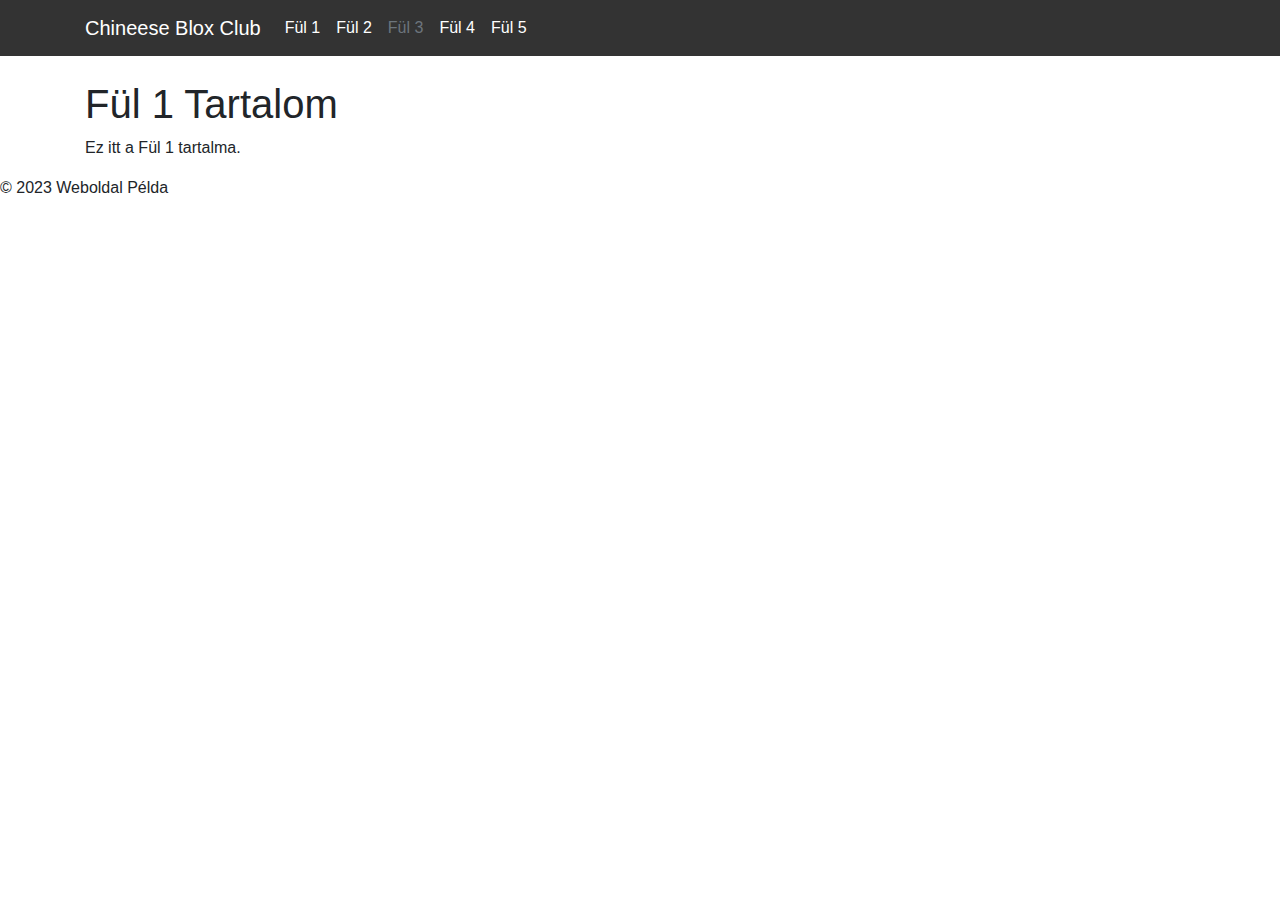
<file: teszt2.html>
<!DOCTYPE html>
<html lang="hu">
<head>
    <meta charset="UTF-8">
    <meta name="viewport" content="width=device-width, initial-scale=1.0">
    <title>Weboldal Példa</title>
    
    <!-- CSS -->
    <link rel="stylesheet" href="https://maxcdn.bootstrapcdn.com/bootstrap/4.5.2/css/bootstrap.min.css">
    
    <!-- jQuery -->
    <script src="https://code.jquery.com/jquery-3.6.0.min.js"></script>
    
    <!-- Bootstrap JS -->
    <script src="https://maxcdn.bootstrapcdn.com/bootstrap/4.5.2/js/bootstrap.min.js"></script>
    
    <style>
        /* Stílusok a footerhez */
        footer {
            
            width: 100%;
            background-color: #333;
            color: #fff;
            text-align: center;
          
            
        }

        /* Stílusok a navigációs sávhoz */
        .navbar {
            background-color: #333;
            color: #fff;
        }

        /* Stílusok a navigációs sáv linkekhez */
        .navbar a {
            color: #fff;
        }
    </style>
</head>
<body>

<!-- Header -->
<nav class="navbar navbar-expand-lg">
    <div class="container">
        <a class="navbar-brand" href="#">Chineese Blox Club</a>
        <button class="navbar-toggler" type="button" data-toggle="collapse" data-target="#navbarNav" aria-controls="navbarNav" aria-expanded="false" aria-label="Toggle navigation">
            <span class="navbar-toggler-icon"></span>
        </button>
        <div class="collapse navbar-collapse" id="navbarNav">
            <ul class="navbar-nav">
                <li class="nav-item">
                    <a class="nav-link active" id="tab1" href="#content1">Fül 1</a>
                </li>
                <li class="nav-item">
                    <a class="nav-link" id="tab2" href="#content2">Fül 2</a>
                </li>
                <li class="nav-item">
                    <a class="nav-link disabled" id="tab3" href="#">Fül 3</a>
                </li>
                <li class="nav-item">
                    <a class="nav-link" id="tab4" href="#content4">Fül 4</a>
                </li>
                <li class="nav-item">
                    <a class="nav-link" id="tab5" href="#content5">Fül 5</a>
                </li>
            </ul>
        </div>
    </div>
</nav>

<!-- Tartalom -->
<div class="container mt-4">
    <div id="content1">
        <h1>Fül 1 Tartalom</h1>
        <p>Ez itt a Fül 1 tartalma.</p>
    </div>
    <div id="content2" style="display: none;">
        <h1>Fül 2 Tartalom</h1>
        <p>Ez itt a Fül 2 tartalma.</p>
    </div>
    <div id="content3" style="display: none;">
        <h1>Fül 3 Tartalom</h1>
        <p>Ez itt a Fül 3 tartalma.</p>
    </div>
    <div id="content4" style="display: none;">
        <h1>Fül 4 Tartalom</h1>
        <p>Ez itt a Fül 4 tartalma.</p>
    </div>
    <div id="content5" style="display: none;">
        <h1>Fül 5 Tartalom</h1>
        <p>Ez itt a Fül 5 tartalma.</p>
    </div>
</div>

<script>
    // JavaScript segítségével kezeljük a lapok közötti váltást
    $(document).ready(function() {
        $("#tab1").click(function() {
            $("#content1").show();
            $("#content2").hide();
            $("#content3").hide();
            $("#content4").hide();
            $("#content5").hide();
        });

        $("#tab2").click(function() {
            $("#content1").hide();
            $("#content2").show();
            $("#content3").hide();
            $("#content4").hide();
            $("#content5").hide();
        });

        $("#tab4").click(function() {
            $("#content1").hide();
            $("#content2").hide();
            $("#content3").hide();
            $("#content4").show();
            $("#content5").hide();
        });

        $("#tab5").click(function() {
            $("#content1").hide();
            $("#content2").hide();
            $("#content3").hide();
            $("#content4").hide();
            $("#content5").show();
        });
    });
</script>

<!-- Footer -->
<div class="footer">
    <p>&copy; 2023 Weboldal Példa</p>
</div>

</body>
</html>
</file>
<file: css.css>
h1{
    text-align: center;
}
.navbar{
    width: 100%;
}
.container{
   width: 100%;
}
header{
    background-color: black;
}
a{
    color: black;
}
</file>
